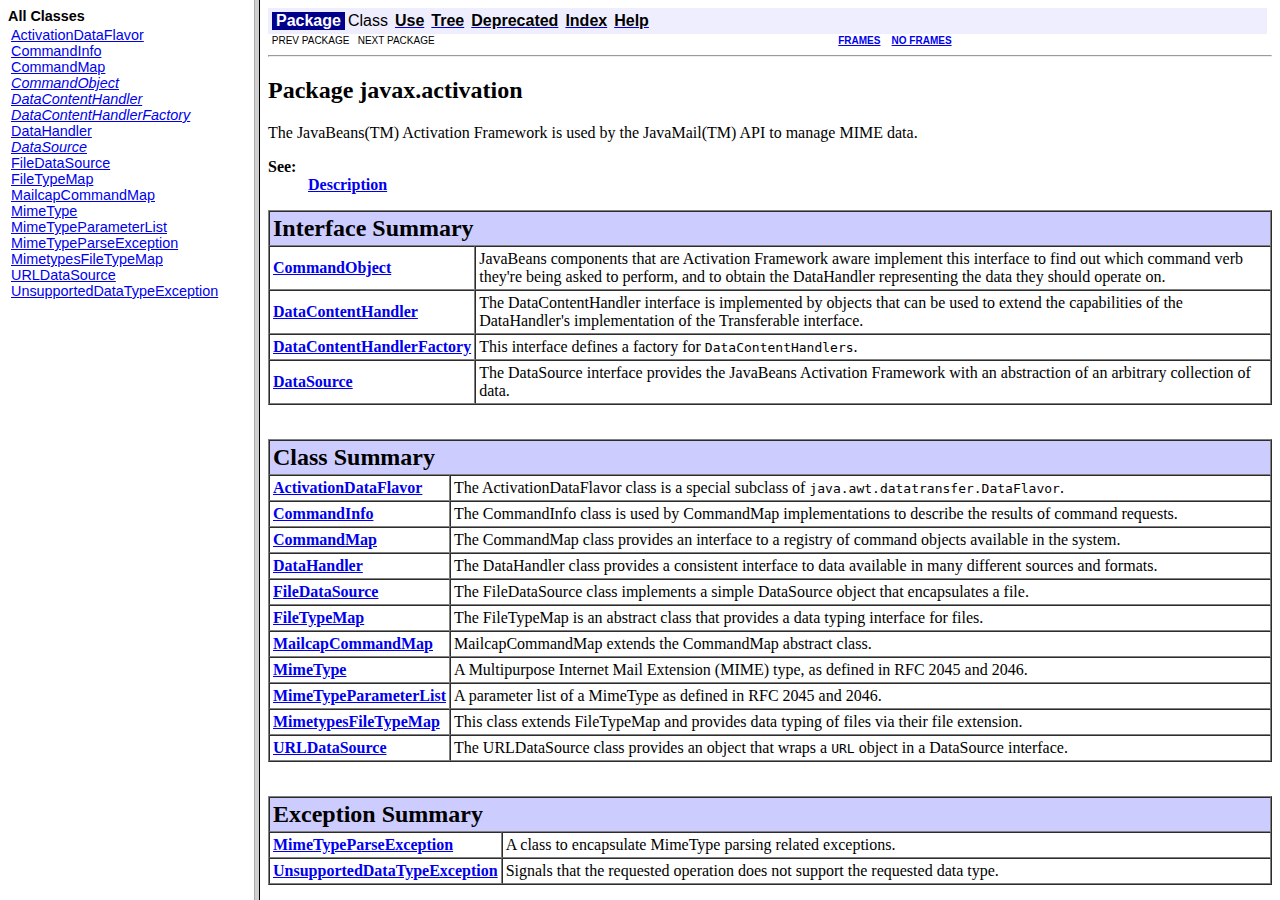
<file: jaf-1.1.1/docs/javadocs/index.html>
<!DOCTYPE HTML PUBLIC "-//W3C//DTD HTML 4.01 Frameset//EN" "http://www.w3.org/TR/html4/frameset.dtd">
<!--NewPage-->
<HTML>
<HEAD>
<!-- Generated by javadoc on Wed Oct 17 11:05:51 PDT 2007-->
<TITLE>
JavaBeans Activation Framework API documentation
</TITLE>
</HEAD>
<FRAMESET cols="20%,80%">
<FRAME src="allclasses-frame.html" name="packageFrame" title="All classes and interfaces (except non-static nested types)">
<FRAME src="javax/activation/package-summary.html" name="classFrame" title="Package, class and interface descriptions">
<NOFRAMES>
<H2>
Frame Alert</H2>

<P>
This document is designed to be viewed using the frames feature. If you see this message, you are using a non-frame-capable web client.
<BR>
Link to<A HREF="javax/activation/package-summary.html">Non-frame version.</A>
</NOFRAMES>
</FRAMESET>
</HTML>
</file>
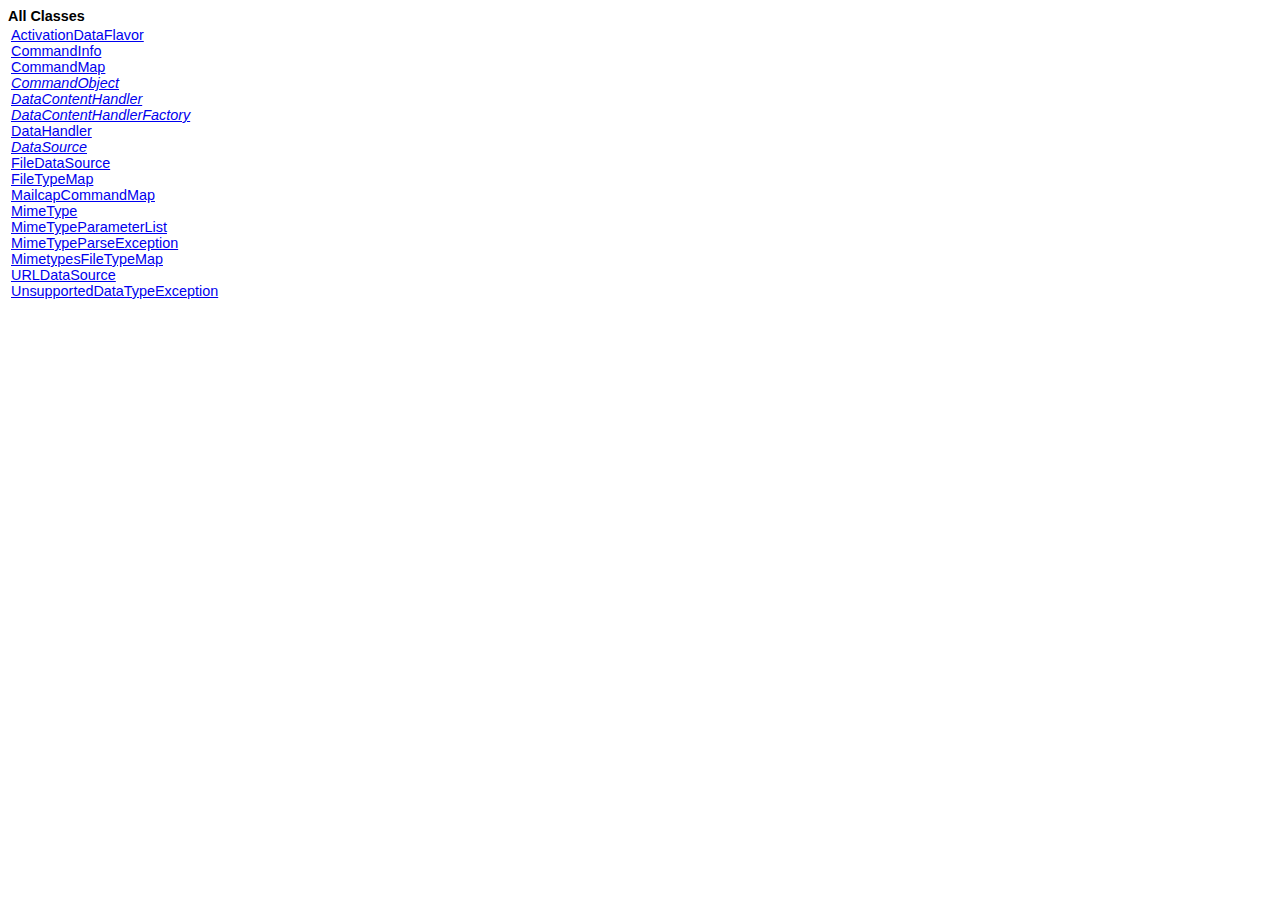
<file: jaf-1.1.1/docs/javadocs/allclasses-frame.html>
<!DOCTYPE HTML PUBLIC "-//W3C//DTD HTML 4.01 Transitional//EN" "http://www.w3.org/TR/html4/loose.dtd">
<!--NewPage-->
<HTML>
<HEAD>
<!-- Generated by javadoc (build 1.4.2) on Wed Oct 17 11:05:51 PDT 2007 -->
<TITLE>
All Classes (JavaBeans Activation Framework API documentation)
</TITLE>


<LINK REL ="stylesheet" TYPE="text/css" HREF="stylesheet.css" TITLE="Style">


</HEAD>

<BODY BGCOLOR="white">
<FONT size="+1" CLASS="FrameHeadingFont">
<B>All Classes</B></FONT>
<BR>

<TABLE BORDER="0" WIDTH="100%" SUMMARY="">
<TR>
<TD NOWRAP><FONT CLASS="FrameItemFont"><A HREF="javax/activation/ActivationDataFlavor.html" title="class in javax.activation" target="classFrame">ActivationDataFlavor</A>
<BR>
<A HREF="javax/activation/CommandInfo.html" title="class in javax.activation" target="classFrame">CommandInfo</A>
<BR>
<A HREF="javax/activation/CommandMap.html" title="class in javax.activation" target="classFrame">CommandMap</A>
<BR>
<A HREF="javax/activation/CommandObject.html" title="interface in javax.activation" target="classFrame"><I>CommandObject</I></A>
<BR>
<A HREF="javax/activation/DataContentHandler.html" title="interface in javax.activation" target="classFrame"><I>DataContentHandler</I></A>
<BR>
<A HREF="javax/activation/DataContentHandlerFactory.html" title="interface in javax.activation" target="classFrame"><I>DataContentHandlerFactory</I></A>
<BR>
<A HREF="javax/activation/DataHandler.html" title="class in javax.activation" target="classFrame">DataHandler</A>
<BR>
<A HREF="javax/activation/DataSource.html" title="interface in javax.activation" target="classFrame"><I>DataSource</I></A>
<BR>
<A HREF="javax/activation/FileDataSource.html" title="class in javax.activation" target="classFrame">FileDataSource</A>
<BR>
<A HREF="javax/activation/FileTypeMap.html" title="class in javax.activation" target="classFrame">FileTypeMap</A>
<BR>
<A HREF="javax/activation/MailcapCommandMap.html" title="class in javax.activation" target="classFrame">MailcapCommandMap</A>
<BR>
<A HREF="javax/activation/MimeType.html" title="class in javax.activation" target="classFrame">MimeType</A>
<BR>
<A HREF="javax/activation/MimeTypeParameterList.html" title="class in javax.activation" target="classFrame">MimeTypeParameterList</A>
<BR>
<A HREF="javax/activation/MimeTypeParseException.html" title="class in javax.activation" target="classFrame">MimeTypeParseException</A>
<BR>
<A HREF="javax/activation/MimetypesFileTypeMap.html" title="class in javax.activation" target="classFrame">MimetypesFileTypeMap</A>
<BR>
<A HREF="javax/activation/URLDataSource.html" title="class in javax.activation" target="classFrame">URLDataSource</A>
<BR>
<A HREF="javax/activation/UnsupportedDataTypeException.html" title="class in javax.activation" target="classFrame">UnsupportedDataTypeException</A>
<BR>
</FONT></TD>
</TR>
</TABLE>

</BODY>
</HTML>
</file>
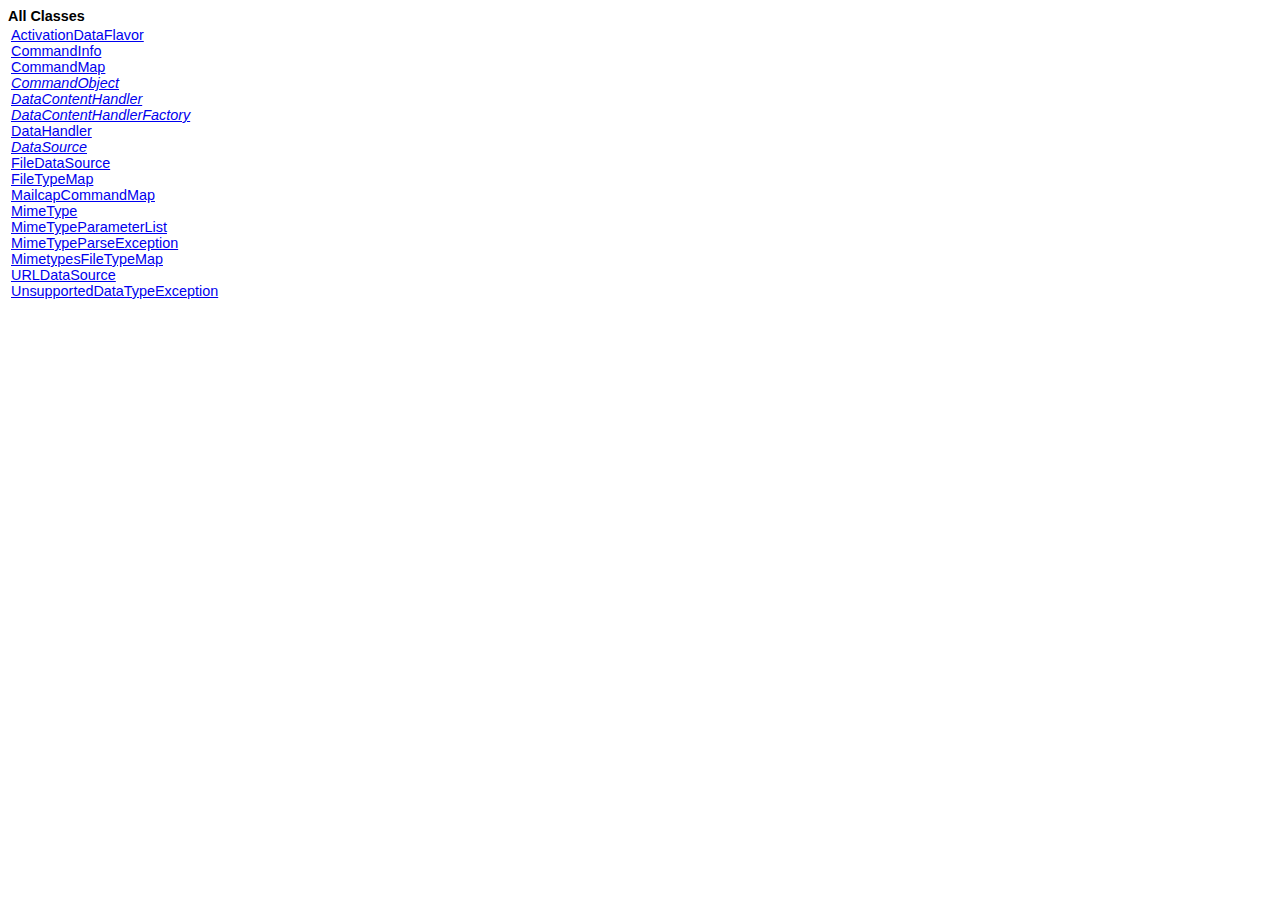
<file: jaf-1.1.1/docs/javadocs/allclasses-noframe.html>
<!DOCTYPE HTML PUBLIC "-//W3C//DTD HTML 4.01 Transitional//EN" "http://www.w3.org/TR/html4/loose.dtd">
<!--NewPage-->
<HTML>
<HEAD>
<!-- Generated by javadoc (build 1.4.2) on Wed Oct 17 11:05:51 PDT 2007 -->
<TITLE>
All Classes (JavaBeans Activation Framework API documentation)
</TITLE>


<LINK REL ="stylesheet" TYPE="text/css" HREF="stylesheet.css" TITLE="Style">


</HEAD>

<BODY BGCOLOR="white">
<FONT size="+1" CLASS="FrameHeadingFont">
<B>All Classes</B></FONT>
<BR>

<TABLE BORDER="0" WIDTH="100%" SUMMARY="">
<TR>
<TD NOWRAP><FONT CLASS="FrameItemFont"><A HREF="javax/activation/ActivationDataFlavor.html" title="class in javax.activation">ActivationDataFlavor</A>
<BR>
<A HREF="javax/activation/CommandInfo.html" title="class in javax.activation">CommandInfo</A>
<BR>
<A HREF="javax/activation/CommandMap.html" title="class in javax.activation">CommandMap</A>
<BR>
<A HREF="javax/activation/CommandObject.html" title="interface in javax.activation"><I>CommandObject</I></A>
<BR>
<A HREF="javax/activation/DataContentHandler.html" title="interface in javax.activation"><I>DataContentHandler</I></A>
<BR>
<A HREF="javax/activation/DataContentHandlerFactory.html" title="interface in javax.activation"><I>DataContentHandlerFactory</I></A>
<BR>
<A HREF="javax/activation/DataHandler.html" title="class in javax.activation">DataHandler</A>
<BR>
<A HREF="javax/activation/DataSource.html" title="interface in javax.activation"><I>DataSource</I></A>
<BR>
<A HREF="javax/activation/FileDataSource.html" title="class in javax.activation">FileDataSource</A>
<BR>
<A HREF="javax/activation/FileTypeMap.html" title="class in javax.activation">FileTypeMap</A>
<BR>
<A HREF="javax/activation/MailcapCommandMap.html" title="class in javax.activation">MailcapCommandMap</A>
<BR>
<A HREF="javax/activation/MimeType.html" title="class in javax.activation">MimeType</A>
<BR>
<A HREF="javax/activation/MimeTypeParameterList.html" title="class in javax.activation">MimeTypeParameterList</A>
<BR>
<A HREF="javax/activation/MimeTypeParseException.html" title="class in javax.activation">MimeTypeParseException</A>
<BR>
<A HREF="javax/activation/MimetypesFileTypeMap.html" title="class in javax.activation">MimetypesFileTypeMap</A>
<BR>
<A HREF="javax/activation/URLDataSource.html" title="class in javax.activation">URLDataSource</A>
<BR>
<A HREF="javax/activation/UnsupportedDataTypeException.html" title="class in javax.activation">UnsupportedDataTypeException</A>
<BR>
</FONT></TD>
</TR>
</TABLE>

</BODY>
</HTML>
</file>
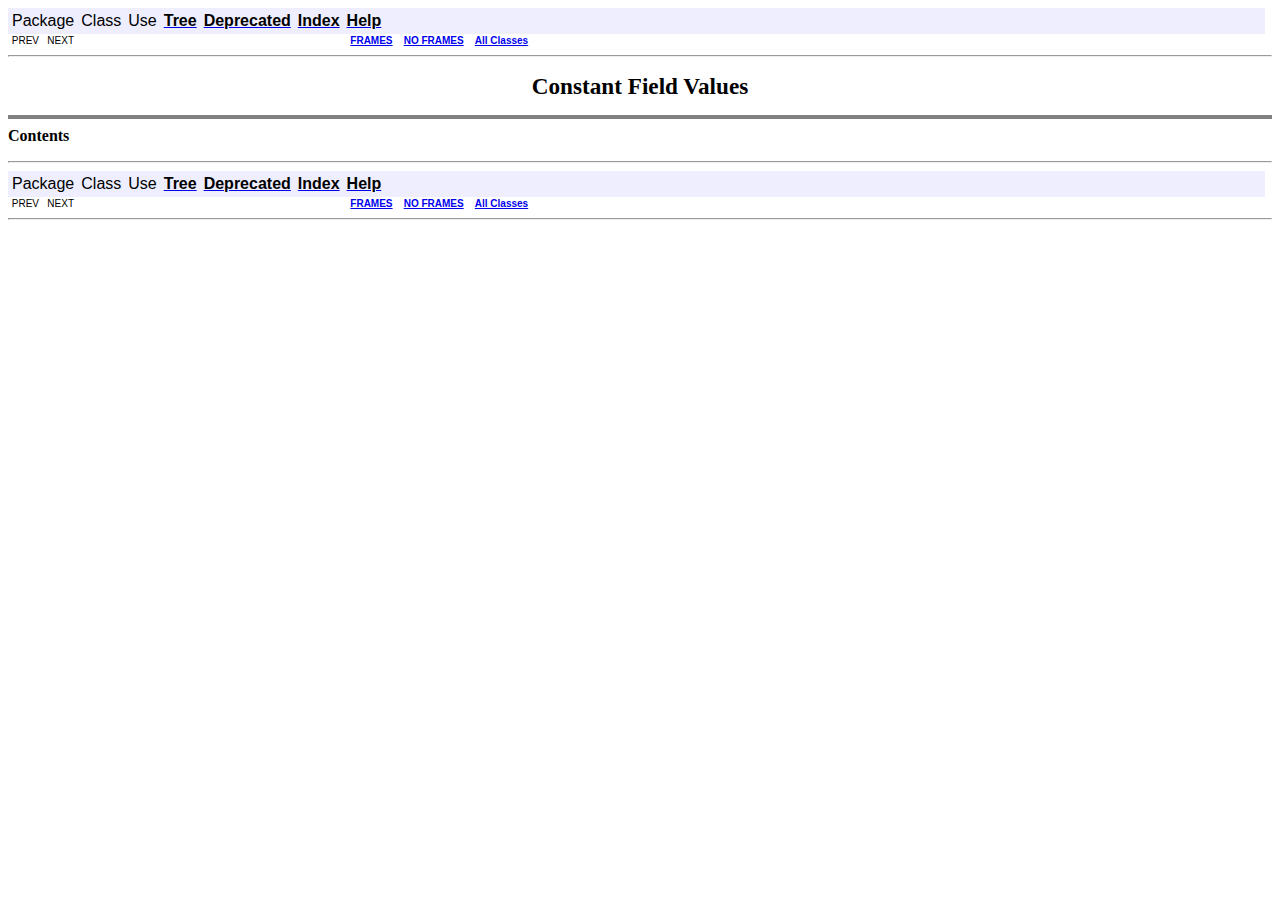
<file: jaf-1.1.1/docs/javadocs/constant-values.html>
<!DOCTYPE HTML PUBLIC "-//W3C//DTD HTML 4.01 Transitional//EN" "http://www.w3.org/TR/html4/loose.dtd">
<!--NewPage-->
<HTML>
<HEAD>
<!-- Generated by javadoc (build 1.4.2) on Wed Oct 17 11:05:50 PDT 2007 -->
<TITLE>
Constant Field Values (JavaBeans Activation Framework API documentation)
</TITLE>


<LINK REL ="stylesheet" TYPE="text/css" HREF="stylesheet.css" TITLE="Style">

<SCRIPT type="text/javascript">
function windowTitle()
{
    parent.document.title="Constant Field Values (JavaBeans Activation Framework API documentation)";
}
</SCRIPT>

</HEAD>

<BODY BGCOLOR="white" onload="windowTitle();">


<!-- ========= START OF TOP NAVBAR ======= -->
<A NAME="navbar_top"><!-- --></A>
<A HREF="#skip-navbar_top" title="Skip navigation links"></A>
<TABLE BORDER="0" WIDTH="100%" CELLPADDING="1" CELLSPACING="0" SUMMARY="">
<TR>
<TD COLSPAN=3 BGCOLOR="#EEEEFF" CLASS="NavBarCell1">
<A NAME="navbar_top_firstrow"><!-- --></A>
<TABLE BORDER="0" CELLPADDING="0" CELLSPACING="3" SUMMARY="">
  <TR ALIGN="center" VALIGN="top">
  <TD BGCOLOR="#EEEEFF" CLASS="NavBarCell1">    <FONT CLASS="NavBarFont1">Package</FONT>&nbsp;</TD>
  <TD BGCOLOR="#EEEEFF" CLASS="NavBarCell1">    <FONT CLASS="NavBarFont1">Class</FONT>&nbsp;</TD>
  <TD BGCOLOR="#EEEEFF" CLASS="NavBarCell1">    <FONT CLASS="NavBarFont1">Use</FONT>&nbsp;</TD>
  <TD BGCOLOR="#EEEEFF" CLASS="NavBarCell1">    <A HREF="javax/activation/package-tree.html"><FONT CLASS="NavBarFont1"><B>Tree</B></FONT></A>&nbsp;</TD>
  <TD BGCOLOR="#EEEEFF" CLASS="NavBarCell1">    <A HREF="deprecated-list.html"><FONT CLASS="NavBarFont1"><B>Deprecated</B></FONT></A>&nbsp;</TD>
  <TD BGCOLOR="#EEEEFF" CLASS="NavBarCell1">    <A HREF="index-files/index-1.html"><FONT CLASS="NavBarFont1"><B>Index</B></FONT></A>&nbsp;</TD>
  <TD BGCOLOR="#EEEEFF" CLASS="NavBarCell1">    <A HREF="help-doc.html"><FONT CLASS="NavBarFont1"><B>Help</B></FONT></A>&nbsp;</TD>
  </TR>
</TABLE>
</TD>
<TD ALIGN="right" VALIGN="top" ROWSPAN=3><EM>
</EM>
</TD>
</TR>

<TR>
<TD BGCOLOR="white" CLASS="NavBarCell2"><FONT SIZE="-2">
&nbsp;PREV&nbsp;
&nbsp;NEXT</FONT></TD>
<TD BGCOLOR="white" CLASS="NavBarCell2"><FONT SIZE="-2">
  <A HREF="index.html" target="_top"><B>FRAMES</B></A>  &nbsp;
&nbsp;<A HREF="constant-values.html" target="_top"><B>NO FRAMES</B></A>  &nbsp;
&nbsp;<SCRIPT type="text/javascript">
  <!--
  if(window==top) {
    document.writeln('<A HREF="allclasses-noframe.html"><B>All Classes</B></A>');
  }
  //-->
</SCRIPT>
<NOSCRIPT>
  <A HREF="allclasses-noframe.html"><B>All Classes</B></A>
</NOSCRIPT>

</FONT></TD>
</TR>
</TABLE>
<A NAME="skip-navbar_top"></A>
<!-- ========= END OF TOP NAVBAR ========= -->

<HR>
<CENTER>
<H1>
Constant Field Values</H1>
</CENTER>
<HR SIZE="4" NOSHADE>
<B>Contents</B><UL>
</UL>

<HR>


<!-- ======= START OF BOTTOM NAVBAR ====== -->
<A NAME="navbar_bottom"><!-- --></A>
<A HREF="#skip-navbar_bottom" title="Skip navigation links"></A>
<TABLE BORDER="0" WIDTH="100%" CELLPADDING="1" CELLSPACING="0" SUMMARY="">
<TR>
<TD COLSPAN=3 BGCOLOR="#EEEEFF" CLASS="NavBarCell1">
<A NAME="navbar_bottom_firstrow"><!-- --></A>
<TABLE BORDER="0" CELLPADDING="0" CELLSPACING="3" SUMMARY="">
  <TR ALIGN="center" VALIGN="top">
  <TD BGCOLOR="#EEEEFF" CLASS="NavBarCell1">    <FONT CLASS="NavBarFont1">Package</FONT>&nbsp;</TD>
  <TD BGCOLOR="#EEEEFF" CLASS="NavBarCell1">    <FONT CLASS="NavBarFont1">Class</FONT>&nbsp;</TD>
  <TD BGCOLOR="#EEEEFF" CLASS="NavBarCell1">    <FONT CLASS="NavBarFont1">Use</FONT>&nbsp;</TD>
  <TD BGCOLOR="#EEEEFF" CLASS="NavBarCell1">    <A HREF="javax/activation/package-tree.html"><FONT CLASS="NavBarFont1"><B>Tree</B></FONT></A>&nbsp;</TD>
  <TD BGCOLOR="#EEEEFF" CLASS="NavBarCell1">    <A HREF="deprecated-list.html"><FONT CLASS="NavBarFont1"><B>Deprecated</B></FONT></A>&nbsp;</TD>
  <TD BGCOLOR="#EEEEFF" CLASS="NavBarCell1">    <A HREF="index-files/index-1.html"><FONT CLASS="NavBarFont1"><B>Index</B></FONT></A>&nbsp;</TD>
  <TD BGCOLOR="#EEEEFF" CLASS="NavBarCell1">    <A HREF="help-doc.html"><FONT CLASS="NavBarFont1"><B>Help</B></FONT></A>&nbsp;</TD>
  </TR>
</TABLE>
</TD>
<TD ALIGN="right" VALIGN="top" ROWSPAN=3><EM>
</EM>
</TD>
</TR>

<TR>
<TD BGCOLOR="white" CLASS="NavBarCell2"><FONT SIZE="-2">
&nbsp;PREV&nbsp;
&nbsp;NEXT</FONT></TD>
<TD BGCOLOR="white" CLASS="NavBarCell2"><FONT SIZE="-2">
  <A HREF="index.html" target="_top"><B>FRAMES</B></A>  &nbsp;
&nbsp;<A HREF="constant-values.html" target="_top"><B>NO FRAMES</B></A>  &nbsp;
&nbsp;<SCRIPT type="text/javascript">
  <!--
  if(window==top) {
    document.writeln('<A HREF="allclasses-noframe.html"><B>All Classes</B></A>');
  }
  //-->
</SCRIPT>
<NOSCRIPT>
  <A HREF="allclasses-noframe.html"><B>All Classes</B></A>
</NOSCRIPT>

</FONT></TD>
</TR>
</TABLE>
<A NAME="skip-navbar_bottom"></A>
<!-- ======== END OF BOTTOM NAVBAR ======= -->

<HR>

</BODY>
</HTML>
</file>
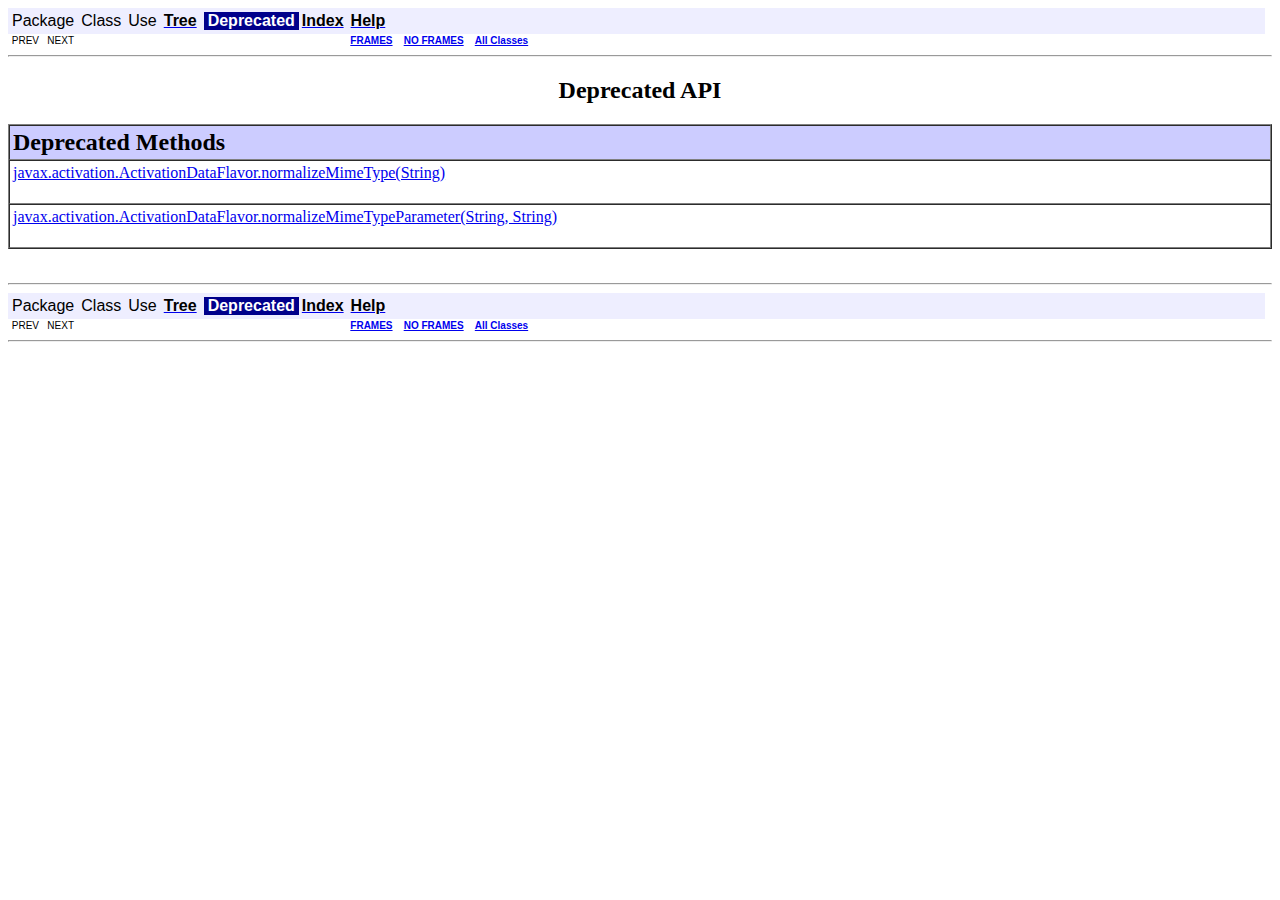
<file: jaf-1.1.1/docs/javadocs/deprecated-list.html>
<!DOCTYPE HTML PUBLIC "-//W3C//DTD HTML 4.01 Transitional//EN" "http://www.w3.org/TR/html4/loose.dtd">
<!--NewPage-->
<HTML>
<HEAD>
<!-- Generated by javadoc (build 1.4.2) on Wed Oct 17 11:05:51 PDT 2007 -->
<TITLE>
Deprecated List (JavaBeans Activation Framework API documentation)
</TITLE>


<LINK REL ="stylesheet" TYPE="text/css" HREF="stylesheet.css" TITLE="Style">

<SCRIPT type="text/javascript">
function windowTitle()
{
    parent.document.title="Deprecated List (JavaBeans Activation Framework API documentation)";
}
</SCRIPT>

</HEAD>

<BODY BGCOLOR="white" onload="windowTitle();">


<!-- ========= START OF TOP NAVBAR ======= -->
<A NAME="navbar_top"><!-- --></A>
<A HREF="#skip-navbar_top" title="Skip navigation links"></A>
<TABLE BORDER="0" WIDTH="100%" CELLPADDING="1" CELLSPACING="0" SUMMARY="">
<TR>
<TD COLSPAN=3 BGCOLOR="#EEEEFF" CLASS="NavBarCell1">
<A NAME="navbar_top_firstrow"><!-- --></A>
<TABLE BORDER="0" CELLPADDING="0" CELLSPACING="3" SUMMARY="">
  <TR ALIGN="center" VALIGN="top">
  <TD BGCOLOR="#EEEEFF" CLASS="NavBarCell1">    <FONT CLASS="NavBarFont1">Package</FONT>&nbsp;</TD>
  <TD BGCOLOR="#EEEEFF" CLASS="NavBarCell1">    <FONT CLASS="NavBarFont1">Class</FONT>&nbsp;</TD>
  <TD BGCOLOR="#EEEEFF" CLASS="NavBarCell1">    <FONT CLASS="NavBarFont1">Use</FONT>&nbsp;</TD>
  <TD BGCOLOR="#EEEEFF" CLASS="NavBarCell1">    <A HREF="javax/activation/package-tree.html"><FONT CLASS="NavBarFont1"><B>Tree</B></FONT></A>&nbsp;</TD>
  <TD BGCOLOR="#FFFFFF" CLASS="NavBarCell1Rev"> &nbsp;<FONT CLASS="NavBarFont1Rev"><B>Deprecated</B></FONT>&nbsp;</TD>
  <TD BGCOLOR="#EEEEFF" CLASS="NavBarCell1">    <A HREF="index-files/index-1.html"><FONT CLASS="NavBarFont1"><B>Index</B></FONT></A>&nbsp;</TD>
  <TD BGCOLOR="#EEEEFF" CLASS="NavBarCell1">    <A HREF="help-doc.html"><FONT CLASS="NavBarFont1"><B>Help</B></FONT></A>&nbsp;</TD>
  </TR>
</TABLE>
</TD>
<TD ALIGN="right" VALIGN="top" ROWSPAN=3><EM>
</EM>
</TD>
</TR>

<TR>
<TD BGCOLOR="white" CLASS="NavBarCell2"><FONT SIZE="-2">
&nbsp;PREV&nbsp;
&nbsp;NEXT</FONT></TD>
<TD BGCOLOR="white" CLASS="NavBarCell2"><FONT SIZE="-2">
  <A HREF="index.html" target="_top"><B>FRAMES</B></A>  &nbsp;
&nbsp;<A HREF="deprecated-list.html" target="_top"><B>NO FRAMES</B></A>  &nbsp;
&nbsp;<SCRIPT type="text/javascript">
  <!--
  if(window==top) {
    document.writeln('<A HREF="allclasses-noframe.html"><B>All Classes</B></A>');
  }
  //-->
</SCRIPT>
<NOSCRIPT>
  <A HREF="allclasses-noframe.html"><B>All Classes</B></A>
</NOSCRIPT>

</FONT></TD>
</TR>
</TABLE>
<A NAME="skip-navbar_top"></A>
<!-- ========= END OF TOP NAVBAR ========= -->

<HR>
<CENTER>
<H2>
<B>Deprecated API</B></H2>
</CENTER>

<TABLE BORDER="1" WIDTH="100%" CELLPADDING="3" CELLSPACING="0" SUMMARY="">
<TR BGCOLOR="#CCCCFF" CLASS="TableHeadingColor">
<TD COLSPAN=2><FONT SIZE="+2">
<B>Deprecated Methods</B></FONT></TD>
</TR>
<TR BGCOLOR="white" CLASS="TableRowColor">
<TD><A HREF="javax/activation/ActivationDataFlavor.html#normalizeMimeType(java.lang.String)">javax.activation.ActivationDataFlavor.normalizeMimeType(String)</A>
<BR>
&nbsp;&nbsp;&nbsp;&nbsp;&nbsp;&nbsp;&nbsp;&nbsp;&nbsp;&nbsp;<I></I>&nbsp;&nbsp;</TD>
</TR>
<TR BGCOLOR="white" CLASS="TableRowColor">
<TD><A HREF="javax/activation/ActivationDataFlavor.html#normalizeMimeTypeParameter(java.lang.String, java.lang.String)">javax.activation.ActivationDataFlavor.normalizeMimeTypeParameter(String, String)</A>
<BR>
&nbsp;&nbsp;&nbsp;&nbsp;&nbsp;&nbsp;&nbsp;&nbsp;&nbsp;&nbsp;<I></I>&nbsp;&nbsp;</TD>
</TR>
</TABLE>
&nbsp;
<P>
<HR>


<!-- ======= START OF BOTTOM NAVBAR ====== -->
<A NAME="navbar_bottom"><!-- --></A>
<A HREF="#skip-navbar_bottom" title="Skip navigation links"></A>
<TABLE BORDER="0" WIDTH="100%" CELLPADDING="1" CELLSPACING="0" SUMMARY="">
<TR>
<TD COLSPAN=3 BGCOLOR="#EEEEFF" CLASS="NavBarCell1">
<A NAME="navbar_bottom_firstrow"><!-- --></A>
<TABLE BORDER="0" CELLPADDING="0" CELLSPACING="3" SUMMARY="">
  <TR ALIGN="center" VALIGN="top">
  <TD BGCOLOR="#EEEEFF" CLASS="NavBarCell1">    <FONT CLASS="NavBarFont1">Package</FONT>&nbsp;</TD>
  <TD BGCOLOR="#EEEEFF" CLASS="NavBarCell1">    <FONT CLASS="NavBarFont1">Class</FONT>&nbsp;</TD>
  <TD BGCOLOR="#EEEEFF" CLASS="NavBarCell1">    <FONT CLASS="NavBarFont1">Use</FONT>&nbsp;</TD>
  <TD BGCOLOR="#EEEEFF" CLASS="NavBarCell1">    <A HREF="javax/activation/package-tree.html"><FONT CLASS="NavBarFont1"><B>Tree</B></FONT></A>&nbsp;</TD>
  <TD BGCOLOR="#FFFFFF" CLASS="NavBarCell1Rev"> &nbsp;<FONT CLASS="NavBarFont1Rev"><B>Deprecated</B></FONT>&nbsp;</TD>
  <TD BGCOLOR="#EEEEFF" CLASS="NavBarCell1">    <A HREF="index-files/index-1.html"><FONT CLASS="NavBarFont1"><B>Index</B></FONT></A>&nbsp;</TD>
  <TD BGCOLOR="#EEEEFF" CLASS="NavBarCell1">    <A HREF="help-doc.html"><FONT CLASS="NavBarFont1"><B>Help</B></FONT></A>&nbsp;</TD>
  </TR>
</TABLE>
</TD>
<TD ALIGN="right" VALIGN="top" ROWSPAN=3><EM>
</EM>
</TD>
</TR>

<TR>
<TD BGCOLOR="white" CLASS="NavBarCell2"><FONT SIZE="-2">
&nbsp;PREV&nbsp;
&nbsp;NEXT</FONT></TD>
<TD BGCOLOR="white" CLASS="NavBarCell2"><FONT SIZE="-2">
  <A HREF="index.html" target="_top"><B>FRAMES</B></A>  &nbsp;
&nbsp;<A HREF="deprecated-list.html" target="_top"><B>NO FRAMES</B></A>  &nbsp;
&nbsp;<SCRIPT type="text/javascript">
  <!--
  if(window==top) {
    document.writeln('<A HREF="allclasses-noframe.html"><B>All Classes</B></A>');
  }
  //-->
</SCRIPT>
<NOSCRIPT>
  <A HREF="allclasses-noframe.html"><B>All Classes</B></A>
</NOSCRIPT>

</FONT></TD>
</TR>
</TABLE>
<A NAME="skip-navbar_bottom"></A>
<!-- ======== END OF BOTTOM NAVBAR ======= -->

<HR>

</BODY>
</HTML>
</file>
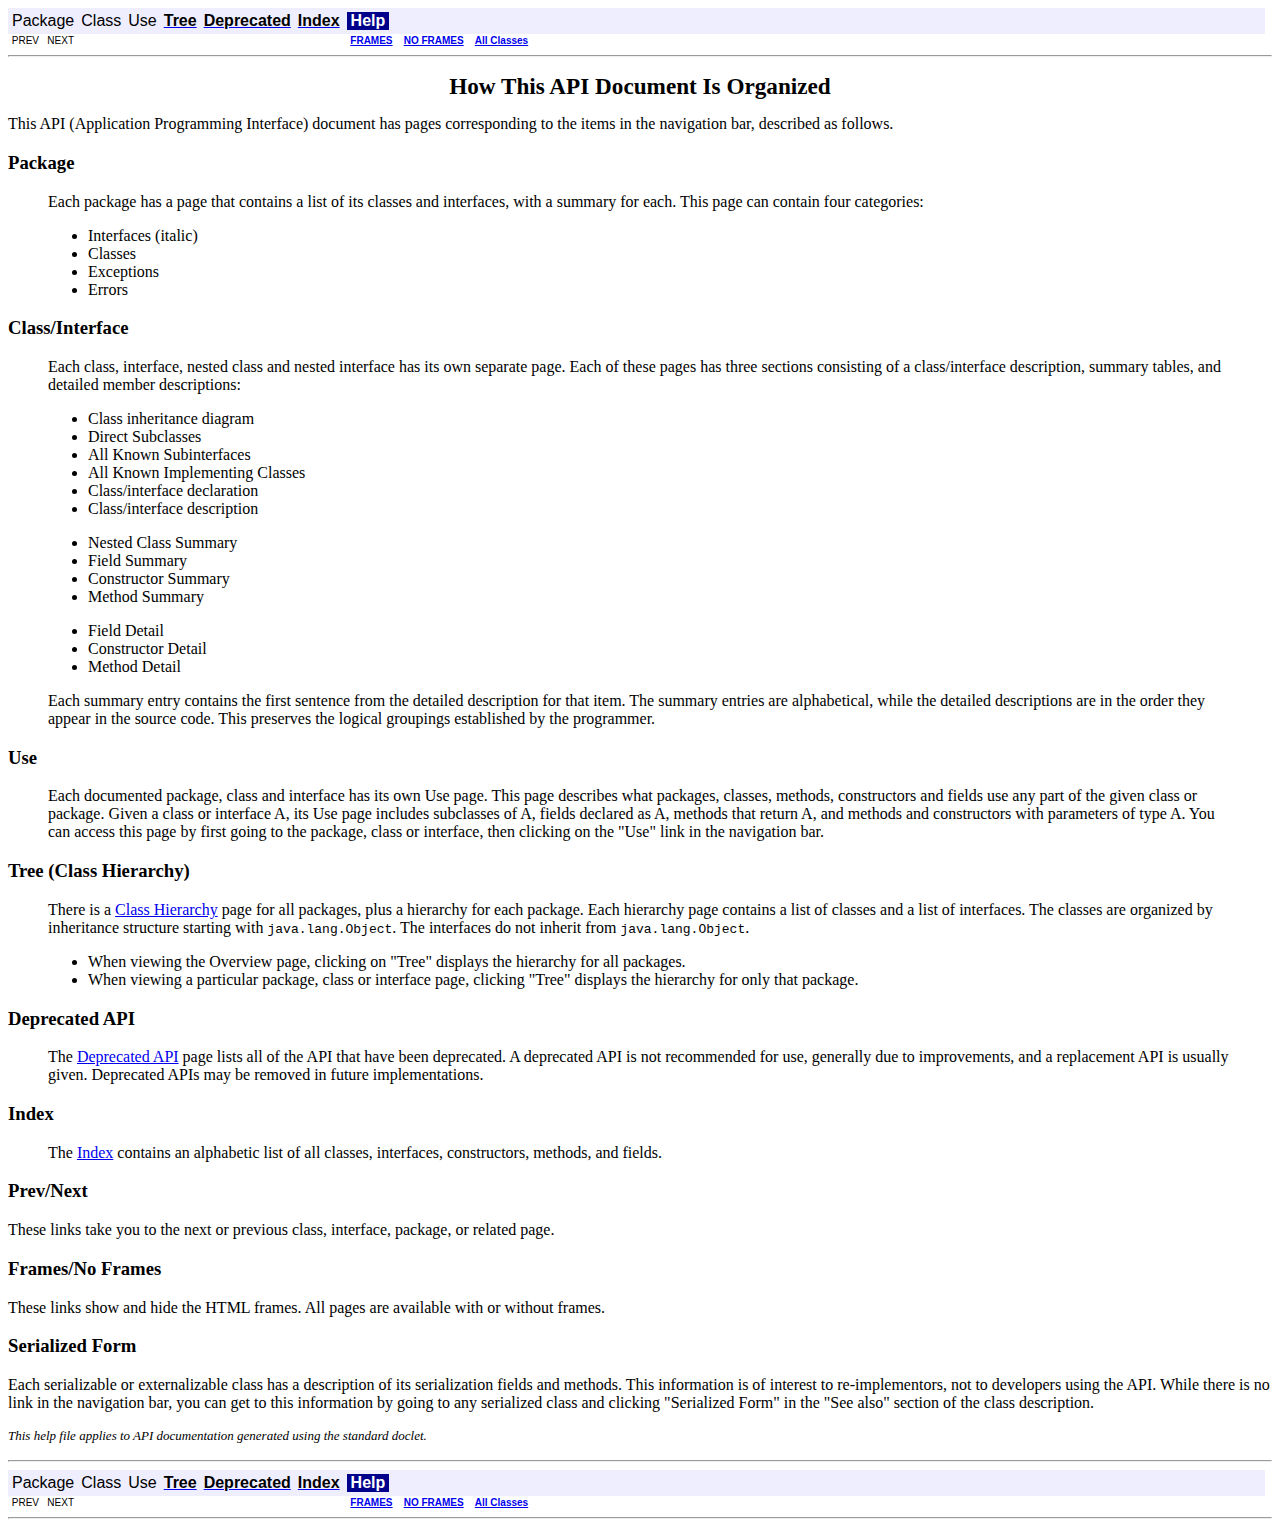
<file: jaf-1.1.1/docs/javadocs/help-doc.html>
<!DOCTYPE HTML PUBLIC "-//W3C//DTD HTML 4.01 Transitional//EN" "http://www.w3.org/TR/html4/loose.dtd">
<!--NewPage-->
<HTML>
<HEAD>
<!-- Generated by javadoc (build 1.4.2) on Wed Oct 17 11:05:52 PDT 2007 -->
<TITLE>
API Help (JavaBeans Activation Framework API documentation)
</TITLE>


<LINK REL ="stylesheet" TYPE="text/css" HREF="stylesheet.css" TITLE="Style">

<SCRIPT type="text/javascript">
function windowTitle()
{
    parent.document.title="API Help (JavaBeans Activation Framework API documentation)";
}
</SCRIPT>

</HEAD>

<BODY BGCOLOR="white" onload="windowTitle();">


<!-- ========= START OF TOP NAVBAR ======= -->
<A NAME="navbar_top"><!-- --></A>
<A HREF="#skip-navbar_top" title="Skip navigation links"></A>
<TABLE BORDER="0" WIDTH="100%" CELLPADDING="1" CELLSPACING="0" SUMMARY="">
<TR>
<TD COLSPAN=3 BGCOLOR="#EEEEFF" CLASS="NavBarCell1">
<A NAME="navbar_top_firstrow"><!-- --></A>
<TABLE BORDER="0" CELLPADDING="0" CELLSPACING="3" SUMMARY="">
  <TR ALIGN="center" VALIGN="top">
  <TD BGCOLOR="#EEEEFF" CLASS="NavBarCell1">    <FONT CLASS="NavBarFont1">Package</FONT>&nbsp;</TD>
  <TD BGCOLOR="#EEEEFF" CLASS="NavBarCell1">    <FONT CLASS="NavBarFont1">Class</FONT>&nbsp;</TD>
  <TD BGCOLOR="#EEEEFF" CLASS="NavBarCell1">    <FONT CLASS="NavBarFont1">Use</FONT>&nbsp;</TD>
  <TD BGCOLOR="#EEEEFF" CLASS="NavBarCell1">    <A HREF="javax/activation/package-tree.html"><FONT CLASS="NavBarFont1"><B>Tree</B></FONT></A>&nbsp;</TD>
  <TD BGCOLOR="#EEEEFF" CLASS="NavBarCell1">    <A HREF="deprecated-list.html"><FONT CLASS="NavBarFont1"><B>Deprecated</B></FONT></A>&nbsp;</TD>
  <TD BGCOLOR="#EEEEFF" CLASS="NavBarCell1">    <A HREF="index-files/index-1.html"><FONT CLASS="NavBarFont1"><B>Index</B></FONT></A>&nbsp;</TD>
  <TD BGCOLOR="#FFFFFF" CLASS="NavBarCell1Rev"> &nbsp;<FONT CLASS="NavBarFont1Rev"><B>Help</B></FONT>&nbsp;</TD>
  </TR>
</TABLE>
</TD>
<TD ALIGN="right" VALIGN="top" ROWSPAN=3><EM>
</EM>
</TD>
</TR>

<TR>
<TD BGCOLOR="white" CLASS="NavBarCell2"><FONT SIZE="-2">
&nbsp;PREV&nbsp;
&nbsp;NEXT</FONT></TD>
<TD BGCOLOR="white" CLASS="NavBarCell2"><FONT SIZE="-2">
  <A HREF="index.html" target="_top"><B>FRAMES</B></A>  &nbsp;
&nbsp;<A HREF="help-doc.html" target="_top"><B>NO FRAMES</B></A>  &nbsp;
&nbsp;<SCRIPT type="text/javascript">
  <!--
  if(window==top) {
    document.writeln('<A HREF="allclasses-noframe.html"><B>All Classes</B></A>');
  }
  //-->
</SCRIPT>
<NOSCRIPT>
  <A HREF="allclasses-noframe.html"><B>All Classes</B></A>
</NOSCRIPT>

</FONT></TD>
</TR>
</TABLE>
<A NAME="skip-navbar_top"></A>
<!-- ========= END OF TOP NAVBAR ========= -->

<HR>
<CENTER>
<H1>
How This API Document Is Organized</H1>
</CENTER>
This API (Application Programming Interface) document has pages corresponding to the items in the navigation bar, described as follows.<H3>
Package</H3>
<BLOCKQUOTE>

<P>
Each package has a page that contains a list of its classes and interfaces, with a summary for each. This page can contain four categories:<UL>
<LI>Interfaces (italic)<LI>Classes<LI>Exceptions<LI>Errors</UL>
</BLOCKQUOTE>
<H3>
Class/Interface</H3>
<BLOCKQUOTE>

<P>
Each class, interface, nested class and nested interface has its own separate page. Each of these pages has three sections consisting of a class/interface description, summary tables, and detailed member descriptions:<UL>
<LI>Class inheritance diagram<LI>Direct Subclasses<LI>All Known Subinterfaces<LI>All Known Implementing Classes<LI>Class/interface declaration<LI>Class/interface description
<P>
<LI>Nested Class Summary<LI>Field Summary<LI>Constructor Summary<LI>Method Summary
<P>
<LI>Field Detail<LI>Constructor Detail<LI>Method Detail</UL>
Each summary entry contains the first sentence from the detailed description for that item. The summary entries are alphabetical, while the detailed descriptions are in the order they appear in the source code. This preserves the logical groupings established by the programmer.</BLOCKQUOTE>
<H3>
Use</H3>
<BLOCKQUOTE>
Each documented package, class and interface has its own Use page.  This page describes what packages, classes, methods, constructors and fields use any part of the given class or package. Given a class or interface A, its Use page includes subclasses of A, fields declared as A, methods that return A, and methods and constructors with parameters of type A.  You can access this page by first going to the package, class or interface, then clicking on the "Use" link in the navigation bar.</BLOCKQUOTE>
<H3>
Tree (Class Hierarchy)</H3>
<BLOCKQUOTE>
There is a <A HREF="overview-tree.html">Class Hierarchy</A> page for all packages, plus a hierarchy for each package. Each hierarchy page contains a list of classes and a list of interfaces. The classes are organized by inheritance structure starting with <code>java.lang.Object</code>. The interfaces do not inherit from <code>java.lang.Object</code>.<UL>
<LI>When viewing the Overview page, clicking on "Tree" displays the hierarchy for all packages.<LI>When viewing a particular package, class or interface page, clicking "Tree" displays the hierarchy for only that package.</UL>
</BLOCKQUOTE>
<H3>
Deprecated API</H3>
<BLOCKQUOTE>
The <A HREF="deprecated-list.html">Deprecated API</A> page lists all of the API that have been deprecated. A deprecated API is not recommended for use, generally due to improvements, and a replacement API is usually given. Deprecated APIs may be removed in future implementations.</BLOCKQUOTE>
<H3>
Index</H3>
<BLOCKQUOTE>
The <A HREF="index-files/index-1.html">Index</A> contains an alphabetic list of all classes, interfaces, constructors, methods, and fields.</BLOCKQUOTE>
<H3>
Prev/Next</H3>
These links take you to the next or previous class, interface, package, or related page.<H3>
Frames/No Frames</H3>
These links show and hide the HTML frames.  All pages are available with or without frames.
<P>
<H3>
Serialized Form</H3>
Each serializable or externalizable class has a description of its serialization fields and methods. This information is of interest to re-implementors, not to developers using the API. While there is no link in the navigation bar, you can get to this information by going to any serialized class and clicking "Serialized Form" in the "See also" section of the class description.
<P>
<FONT SIZE="-1">
<EM>
This help file applies to API documentation generated using the standard doclet.</EM>
</FONT>
<BR>
<HR>


<!-- ======= START OF BOTTOM NAVBAR ====== -->
<A NAME="navbar_bottom"><!-- --></A>
<A HREF="#skip-navbar_bottom" title="Skip navigation links"></A>
<TABLE BORDER="0" WIDTH="100%" CELLPADDING="1" CELLSPACING="0" SUMMARY="">
<TR>
<TD COLSPAN=3 BGCOLOR="#EEEEFF" CLASS="NavBarCell1">
<A NAME="navbar_bottom_firstrow"><!-- --></A>
<TABLE BORDER="0" CELLPADDING="0" CELLSPACING="3" SUMMARY="">
  <TR ALIGN="center" VALIGN="top">
  <TD BGCOLOR="#EEEEFF" CLASS="NavBarCell1">    <FONT CLASS="NavBarFont1">Package</FONT>&nbsp;</TD>
  <TD BGCOLOR="#EEEEFF" CLASS="NavBarCell1">    <FONT CLASS="NavBarFont1">Class</FONT>&nbsp;</TD>
  <TD BGCOLOR="#EEEEFF" CLASS="NavBarCell1">    <FONT CLASS="NavBarFont1">Use</FONT>&nbsp;</TD>
  <TD BGCOLOR="#EEEEFF" CLASS="NavBarCell1">    <A HREF="javax/activation/package-tree.html"><FONT CLASS="NavBarFont1"><B>Tree</B></FONT></A>&nbsp;</TD>
  <TD BGCOLOR="#EEEEFF" CLASS="NavBarCell1">    <A HREF="deprecated-list.html"><FONT CLASS="NavBarFont1"><B>Deprecated</B></FONT></A>&nbsp;</TD>
  <TD BGCOLOR="#EEEEFF" CLASS="NavBarCell1">    <A HREF="index-files/index-1.html"><FONT CLASS="NavBarFont1"><B>Index</B></FONT></A>&nbsp;</TD>
  <TD BGCOLOR="#FFFFFF" CLASS="NavBarCell1Rev"> &nbsp;<FONT CLASS="NavBarFont1Rev"><B>Help</B></FONT>&nbsp;</TD>
  </TR>
</TABLE>
</TD>
<TD ALIGN="right" VALIGN="top" ROWSPAN=3><EM>
</EM>
</TD>
</TR>

<TR>
<TD BGCOLOR="white" CLASS="NavBarCell2"><FONT SIZE="-2">
&nbsp;PREV&nbsp;
&nbsp;NEXT</FONT></TD>
<TD BGCOLOR="white" CLASS="NavBarCell2"><FONT SIZE="-2">
  <A HREF="index.html" target="_top"><B>FRAMES</B></A>  &nbsp;
&nbsp;<A HREF="help-doc.html" target="_top"><B>NO FRAMES</B></A>  &nbsp;
&nbsp;<SCRIPT type="text/javascript">
  <!--
  if(window==top) {
    document.writeln('<A HREF="allclasses-noframe.html"><B>All Classes</B></A>');
  }
  //-->
</SCRIPT>
<NOSCRIPT>
  <A HREF="allclasses-noframe.html"><B>All Classes</B></A>
</NOSCRIPT>

</FONT></TD>
</TR>
</TABLE>
<A NAME="skip-navbar_bottom"></A>
<!-- ======== END OF BOTTOM NAVBAR ======= -->

<HR>

</BODY>
</HTML>
</file>
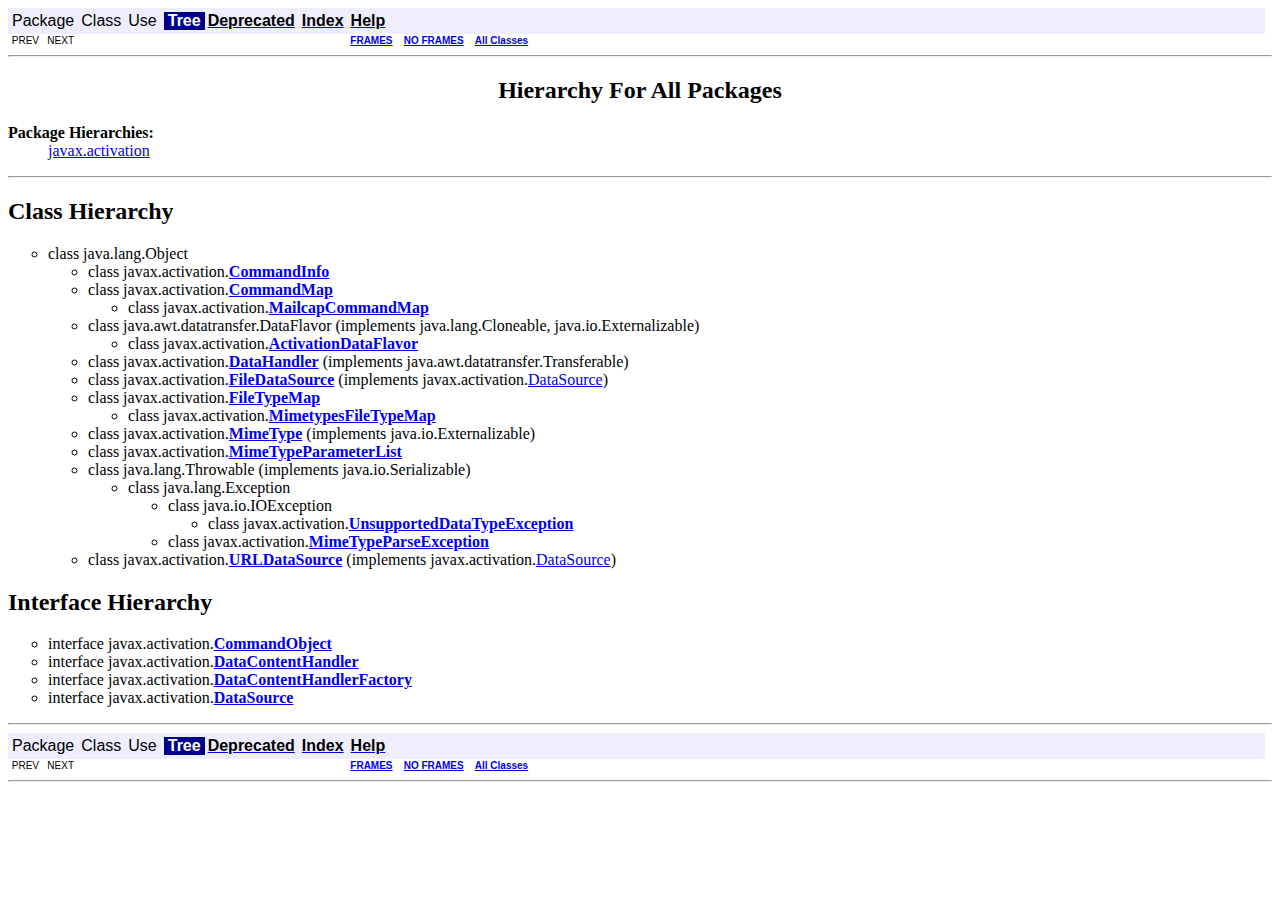
<file: jaf-1.1.1/docs/javadocs/overview-tree.html>
<!DOCTYPE HTML PUBLIC "-//W3C//DTD HTML 4.01 Transitional//EN" "http://www.w3.org/TR/html4/loose.dtd">
<!--NewPage-->
<HTML>
<HEAD>
<!-- Generated by javadoc (build 1.4.2) on Wed Oct 17 11:05:51 PDT 2007 -->
<TITLE>
Class Hierarchy (JavaBeans Activation Framework API documentation)
</TITLE>


<LINK REL ="stylesheet" TYPE="text/css" HREF="stylesheet.css" TITLE="Style">

<SCRIPT type="text/javascript">
function windowTitle()
{
    parent.document.title="Class Hierarchy (JavaBeans Activation Framework API documentation)";
}
</SCRIPT>

</HEAD>

<BODY BGCOLOR="white" onload="windowTitle();">


<!-- ========= START OF TOP NAVBAR ======= -->
<A NAME="navbar_top"><!-- --></A>
<A HREF="#skip-navbar_top" title="Skip navigation links"></A>
<TABLE BORDER="0" WIDTH="100%" CELLPADDING="1" CELLSPACING="0" SUMMARY="">
<TR>
<TD COLSPAN=3 BGCOLOR="#EEEEFF" CLASS="NavBarCell1">
<A NAME="navbar_top_firstrow"><!-- --></A>
<TABLE BORDER="0" CELLPADDING="0" CELLSPACING="3" SUMMARY="">
  <TR ALIGN="center" VALIGN="top">
  <TD BGCOLOR="#EEEEFF" CLASS="NavBarCell1">    <FONT CLASS="NavBarFont1">Package</FONT>&nbsp;</TD>
  <TD BGCOLOR="#EEEEFF" CLASS="NavBarCell1">    <FONT CLASS="NavBarFont1">Class</FONT>&nbsp;</TD>
  <TD BGCOLOR="#EEEEFF" CLASS="NavBarCell1">    <FONT CLASS="NavBarFont1">Use</FONT>&nbsp;</TD>
  <TD BGCOLOR="#FFFFFF" CLASS="NavBarCell1Rev"> &nbsp;<FONT CLASS="NavBarFont1Rev"><B>Tree</B></FONT>&nbsp;</TD>
  <TD BGCOLOR="#EEEEFF" CLASS="NavBarCell1">    <A HREF="deprecated-list.html"><FONT CLASS="NavBarFont1"><B>Deprecated</B></FONT></A>&nbsp;</TD>
  <TD BGCOLOR="#EEEEFF" CLASS="NavBarCell1">    <A HREF="index-files/index-1.html"><FONT CLASS="NavBarFont1"><B>Index</B></FONT></A>&nbsp;</TD>
  <TD BGCOLOR="#EEEEFF" CLASS="NavBarCell1">    <A HREF="help-doc.html"><FONT CLASS="NavBarFont1"><B>Help</B></FONT></A>&nbsp;</TD>
  </TR>
</TABLE>
</TD>
<TD ALIGN="right" VALIGN="top" ROWSPAN=3><EM>
</EM>
</TD>
</TR>

<TR>
<TD BGCOLOR="white" CLASS="NavBarCell2"><FONT SIZE="-2">
&nbsp;PREV&nbsp;
&nbsp;NEXT</FONT></TD>
<TD BGCOLOR="white" CLASS="NavBarCell2"><FONT SIZE="-2">
  <A HREF="index.html" target="_top"><B>FRAMES</B></A>  &nbsp;
&nbsp;<A HREF="overview-tree.html" target="_top"><B>NO FRAMES</B></A>  &nbsp;
&nbsp;<SCRIPT type="text/javascript">
  <!--
  if(window==top) {
    document.writeln('<A HREF="allclasses-noframe.html"><B>All Classes</B></A>');
  }
  //-->
</SCRIPT>
<NOSCRIPT>
  <A HREF="allclasses-noframe.html"><B>All Classes</B></A>
</NOSCRIPT>

</FONT></TD>
</TR>
</TABLE>
<A NAME="skip-navbar_top"></A>
<!-- ========= END OF TOP NAVBAR ========= -->

<HR>
<CENTER>
<H2>
Hierarchy For All Packages</H2>
</CENTER>
<DL>
<DT><B>Package Hierarchies:</B><DD><A HREF="javax/activation/package-tree.html">javax.activation</A></DL>
<HR>
<H2>
Class Hierarchy
</H2>
<UL>
<LI TYPE="circle">class java.lang.Object<UL>
<LI TYPE="circle">class javax.activation.<A HREF="javax/activation/CommandInfo.html" title="class in javax.activation"><B>CommandInfo</B></A><LI TYPE="circle">class javax.activation.<A HREF="javax/activation/CommandMap.html" title="class in javax.activation"><B>CommandMap</B></A><UL>
<LI TYPE="circle">class javax.activation.<A HREF="javax/activation/MailcapCommandMap.html" title="class in javax.activation"><B>MailcapCommandMap</B></A></UL>
<LI TYPE="circle">class java.awt.datatransfer.DataFlavor (implements java.lang.Cloneable, java.io.Externalizable)
<UL>
<LI TYPE="circle">class javax.activation.<A HREF="javax/activation/ActivationDataFlavor.html" title="class in javax.activation"><B>ActivationDataFlavor</B></A></UL>
<LI TYPE="circle">class javax.activation.<A HREF="javax/activation/DataHandler.html" title="class in javax.activation"><B>DataHandler</B></A> (implements java.awt.datatransfer.Transferable)
<LI TYPE="circle">class javax.activation.<A HREF="javax/activation/FileDataSource.html" title="class in javax.activation"><B>FileDataSource</B></A> (implements javax.activation.<A HREF="javax/activation/DataSource.html" title="interface in javax.activation">DataSource</A>)
<LI TYPE="circle">class javax.activation.<A HREF="javax/activation/FileTypeMap.html" title="class in javax.activation"><B>FileTypeMap</B></A><UL>
<LI TYPE="circle">class javax.activation.<A HREF="javax/activation/MimetypesFileTypeMap.html" title="class in javax.activation"><B>MimetypesFileTypeMap</B></A></UL>
<LI TYPE="circle">class javax.activation.<A HREF="javax/activation/MimeType.html" title="class in javax.activation"><B>MimeType</B></A> (implements java.io.Externalizable)
<LI TYPE="circle">class javax.activation.<A HREF="javax/activation/MimeTypeParameterList.html" title="class in javax.activation"><B>MimeTypeParameterList</B></A><LI TYPE="circle">class java.lang.Throwable (implements java.io.Serializable)
<UL>
<LI TYPE="circle">class java.lang.Exception<UL>
<LI TYPE="circle">class java.io.IOException<UL>
<LI TYPE="circle">class javax.activation.<A HREF="javax/activation/UnsupportedDataTypeException.html" title="class in javax.activation"><B>UnsupportedDataTypeException</B></A></UL>
<LI TYPE="circle">class javax.activation.<A HREF="javax/activation/MimeTypeParseException.html" title="class in javax.activation"><B>MimeTypeParseException</B></A></UL>
</UL>
<LI TYPE="circle">class javax.activation.<A HREF="javax/activation/URLDataSource.html" title="class in javax.activation"><B>URLDataSource</B></A> (implements javax.activation.<A HREF="javax/activation/DataSource.html" title="interface in javax.activation">DataSource</A>)
</UL>
</UL>
<H2>
Interface Hierarchy
</H2>
<UL>
<LI TYPE="circle">interface javax.activation.<A HREF="javax/activation/CommandObject.html" title="interface in javax.activation"><B>CommandObject</B></A><LI TYPE="circle">interface javax.activation.<A HREF="javax/activation/DataContentHandler.html" title="interface in javax.activation"><B>DataContentHandler</B></A><LI TYPE="circle">interface javax.activation.<A HREF="javax/activation/DataContentHandlerFactory.html" title="interface in javax.activation"><B>DataContentHandlerFactory</B></A><LI TYPE="circle">interface javax.activation.<A HREF="javax/activation/DataSource.html" title="interface in javax.activation"><B>DataSource</B></A></UL>
<HR>


<!-- ======= START OF BOTTOM NAVBAR ====== -->
<A NAME="navbar_bottom"><!-- --></A>
<A HREF="#skip-navbar_bottom" title="Skip navigation links"></A>
<TABLE BORDER="0" WIDTH="100%" CELLPADDING="1" CELLSPACING="0" SUMMARY="">
<TR>
<TD COLSPAN=3 BGCOLOR="#EEEEFF" CLASS="NavBarCell1">
<A NAME="navbar_bottom_firstrow"><!-- --></A>
<TABLE BORDER="0" CELLPADDING="0" CELLSPACING="3" SUMMARY="">
  <TR ALIGN="center" VALIGN="top">
  <TD BGCOLOR="#EEEEFF" CLASS="NavBarCell1">    <FONT CLASS="NavBarFont1">Package</FONT>&nbsp;</TD>
  <TD BGCOLOR="#EEEEFF" CLASS="NavBarCell1">    <FONT CLASS="NavBarFont1">Class</FONT>&nbsp;</TD>
  <TD BGCOLOR="#EEEEFF" CLASS="NavBarCell1">    <FONT CLASS="NavBarFont1">Use</FONT>&nbsp;</TD>
  <TD BGCOLOR="#FFFFFF" CLASS="NavBarCell1Rev"> &nbsp;<FONT CLASS="NavBarFont1Rev"><B>Tree</B></FONT>&nbsp;</TD>
  <TD BGCOLOR="#EEEEFF" CLASS="NavBarCell1">    <A HREF="deprecated-list.html"><FONT CLASS="NavBarFont1"><B>Deprecated</B></FONT></A>&nbsp;</TD>
  <TD BGCOLOR="#EEEEFF" CLASS="NavBarCell1">    <A HREF="index-files/index-1.html"><FONT CLASS="NavBarFont1"><B>Index</B></FONT></A>&nbsp;</TD>
  <TD BGCOLOR="#EEEEFF" CLASS="NavBarCell1">    <A HREF="help-doc.html"><FONT CLASS="NavBarFont1"><B>Help</B></FONT></A>&nbsp;</TD>
  </TR>
</TABLE>
</TD>
<TD ALIGN="right" VALIGN="top" ROWSPAN=3><EM>
</EM>
</TD>
</TR>

<TR>
<TD BGCOLOR="white" CLASS="NavBarCell2"><FONT SIZE="-2">
&nbsp;PREV&nbsp;
&nbsp;NEXT</FONT></TD>
<TD BGCOLOR="white" CLASS="NavBarCell2"><FONT SIZE="-2">
  <A HREF="index.html" target="_top"><B>FRAMES</B></A>  &nbsp;
&nbsp;<A HREF="overview-tree.html" target="_top"><B>NO FRAMES</B></A>  &nbsp;
&nbsp;<SCRIPT type="text/javascript">
  <!--
  if(window==top) {
    document.writeln('<A HREF="allclasses-noframe.html"><B>All Classes</B></A>');
  }
  //-->
</SCRIPT>
<NOSCRIPT>
  <A HREF="allclasses-noframe.html"><B>All Classes</B></A>
</NOSCRIPT>

</FONT></TD>
</TR>
</TABLE>
<A NAME="skip-navbar_bottom"></A>
<!-- ======== END OF BOTTOM NAVBAR ======= -->

<HR>

</BODY>
</HTML>
</file>
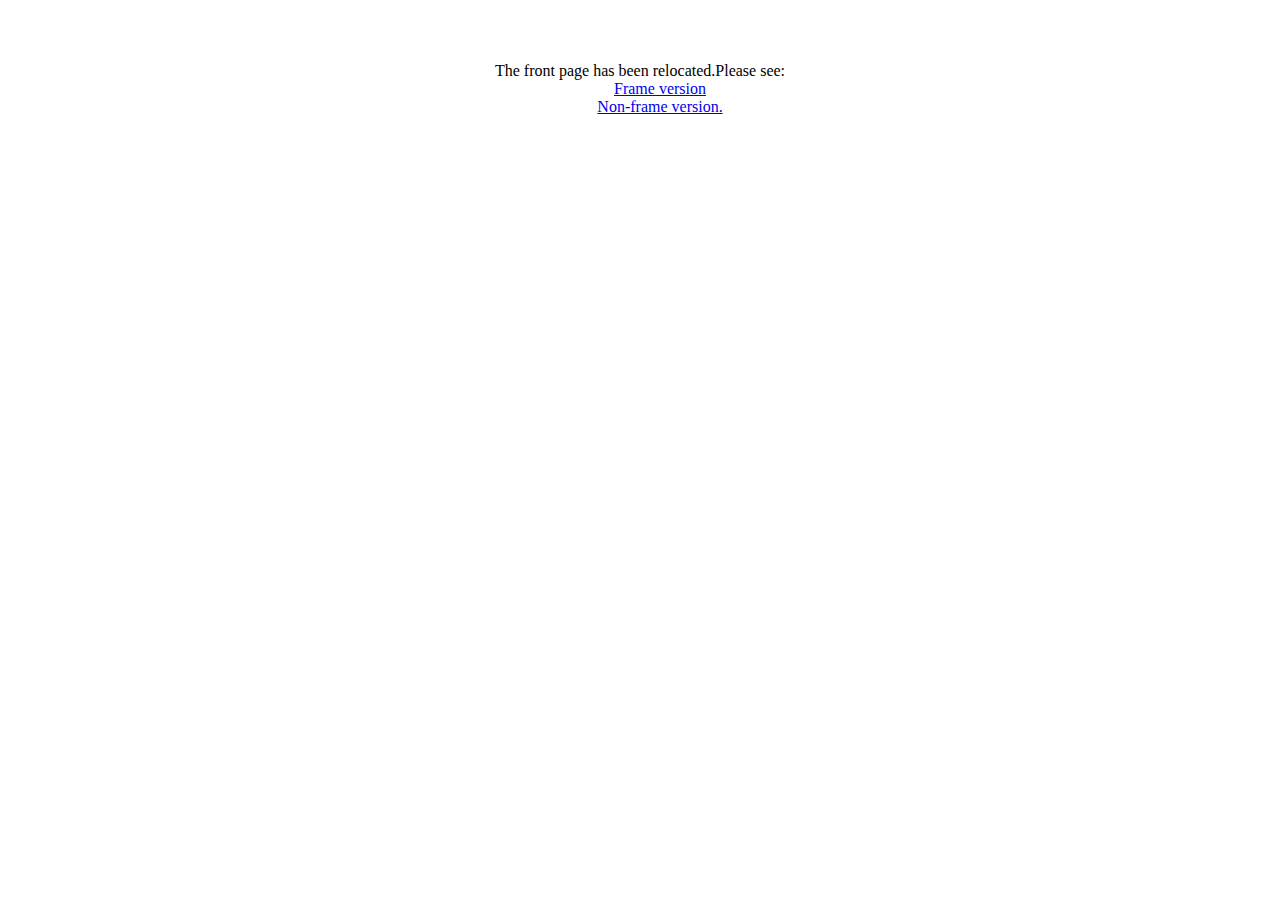
<file: jaf-1.1.1/docs/javadocs/packages.html>
<!DOCTYPE HTML PUBLIC "-//W3C//DTD HTML 4.01 Transitional//EN" "http://www.w3.org/TR/html4/loose.dtd">
<!--NewPage-->
<HTML>
<HEAD>
<!-- Generated by javadoc (build 1.4.2) on Wed Oct 17 11:05:51 PDT 2007 -->
<TITLE>
 (JavaBeans Activation Framework API documentation)
</TITLE>


<LINK REL ="stylesheet" TYPE="text/css" HREF="stylesheet.css" TITLE="Style">

<SCRIPT type="text/javascript">
function windowTitle()
{
    parent.document.title=" (JavaBeans Activation Framework API documentation)";
}
</SCRIPT>

</HEAD>

<BODY BGCOLOR="white" onload="windowTitle();">

<BR>

<BR>

<BR>
<CENTER>
The front page has been relocated.Please see:
<BR>
&nbsp;&nbsp;&nbsp;&nbsp;&nbsp;&nbsp;&nbsp;&nbsp;&nbsp;&nbsp;<A HREF="index.html">Frame version</A>
<BR>
&nbsp;&nbsp;&nbsp;&nbsp;&nbsp;&nbsp;&nbsp;&nbsp;&nbsp;&nbsp;<A HREF="javax/activation/package-summary.html">Non-frame version.</A></CENTER>

</BODY>
</HTML>
</file>
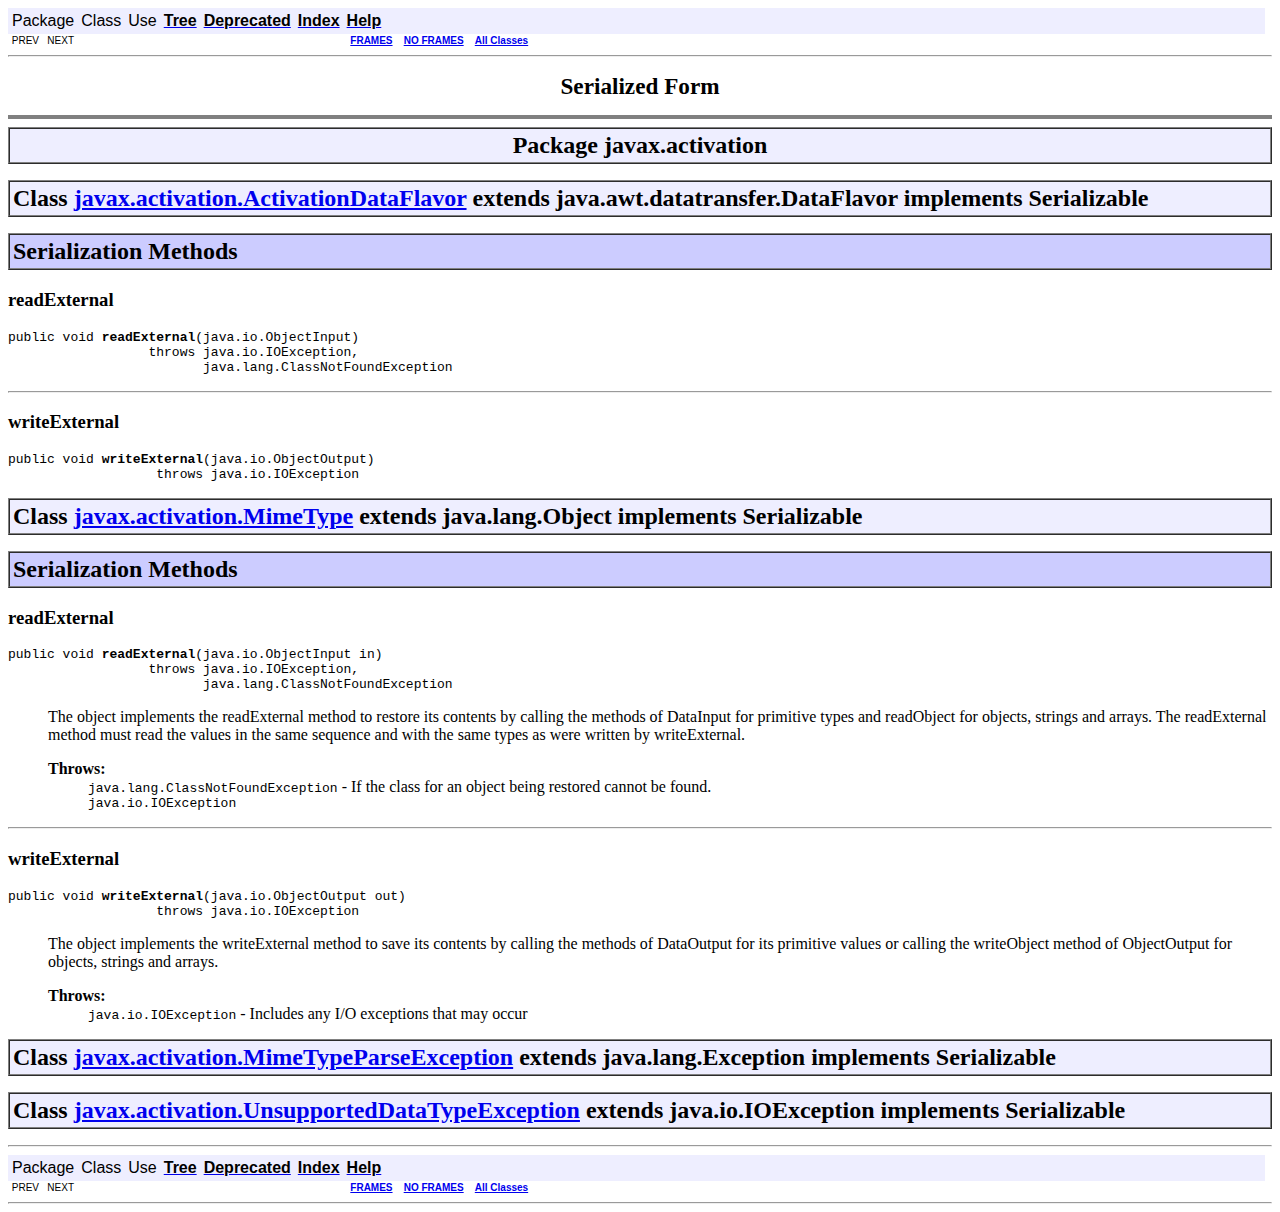
<file: jaf-1.1.1/docs/javadocs/serialized-form.html>
<!DOCTYPE HTML PUBLIC "-//W3C//DTD HTML 4.01 Transitional//EN" "http://www.w3.org/TR/html4/loose.dtd">
<!--NewPage-->
<HTML>
<HEAD>
<!-- Generated by javadoc (build 1.4.2) on Wed Oct 17 11:05:52 PDT 2007 -->
<TITLE>
Serialized Form (JavaBeans Activation Framework API documentation)
</TITLE>


<LINK REL ="stylesheet" TYPE="text/css" HREF="stylesheet.css" TITLE="Style">

<SCRIPT type="text/javascript">
function windowTitle()
{
    parent.document.title="Serialized Form (JavaBeans Activation Framework API documentation)";
}
</SCRIPT>

</HEAD>

<BODY BGCOLOR="white" onload="windowTitle();">


<!-- ========= START OF TOP NAVBAR ======= -->
<A NAME="navbar_top"><!-- --></A>
<A HREF="#skip-navbar_top" title="Skip navigation links"></A>
<TABLE BORDER="0" WIDTH="100%" CELLPADDING="1" CELLSPACING="0" SUMMARY="">
<TR>
<TD COLSPAN=3 BGCOLOR="#EEEEFF" CLASS="NavBarCell1">
<A NAME="navbar_top_firstrow"><!-- --></A>
<TABLE BORDER="0" CELLPADDING="0" CELLSPACING="3" SUMMARY="">
  <TR ALIGN="center" VALIGN="top">
  <TD BGCOLOR="#EEEEFF" CLASS="NavBarCell1">    <FONT CLASS="NavBarFont1">Package</FONT>&nbsp;</TD>
  <TD BGCOLOR="#EEEEFF" CLASS="NavBarCell1">    <FONT CLASS="NavBarFont1">Class</FONT>&nbsp;</TD>
  <TD BGCOLOR="#EEEEFF" CLASS="NavBarCell1">    <FONT CLASS="NavBarFont1">Use</FONT>&nbsp;</TD>
  <TD BGCOLOR="#EEEEFF" CLASS="NavBarCell1">    <A HREF="javax/activation/package-tree.html"><FONT CLASS="NavBarFont1"><B>Tree</B></FONT></A>&nbsp;</TD>
  <TD BGCOLOR="#EEEEFF" CLASS="NavBarCell1">    <A HREF="deprecated-list.html"><FONT CLASS="NavBarFont1"><B>Deprecated</B></FONT></A>&nbsp;</TD>
  <TD BGCOLOR="#EEEEFF" CLASS="NavBarCell1">    <A HREF="index-files/index-1.html"><FONT CLASS="NavBarFont1"><B>Index</B></FONT></A>&nbsp;</TD>
  <TD BGCOLOR="#EEEEFF" CLASS="NavBarCell1">    <A HREF="help-doc.html"><FONT CLASS="NavBarFont1"><B>Help</B></FONT></A>&nbsp;</TD>
  </TR>
</TABLE>
</TD>
<TD ALIGN="right" VALIGN="top" ROWSPAN=3><EM>
</EM>
</TD>
</TR>

<TR>
<TD BGCOLOR="white" CLASS="NavBarCell2"><FONT SIZE="-2">
&nbsp;PREV&nbsp;
&nbsp;NEXT</FONT></TD>
<TD BGCOLOR="white" CLASS="NavBarCell2"><FONT SIZE="-2">
  <A HREF="index.html" target="_top"><B>FRAMES</B></A>  &nbsp;
&nbsp;<A HREF="serialized-form.html" target="_top"><B>NO FRAMES</B></A>  &nbsp;
&nbsp;<SCRIPT type="text/javascript">
  <!--
  if(window==top) {
    document.writeln('<A HREF="allclasses-noframe.html"><B>All Classes</B></A>');
  }
  //-->
</SCRIPT>
<NOSCRIPT>
  <A HREF="allclasses-noframe.html"><B>All Classes</B></A>
</NOSCRIPT>

</FONT></TD>
</TR>
</TABLE>
<A NAME="skip-navbar_top"></A>
<!-- ========= END OF TOP NAVBAR ========= -->

<HR>
<CENTER>
<H1>
Serialized Form</H1>
</CENTER>
<HR SIZE="4" NOSHADE>

<TABLE BORDER="1" WIDTH="100%" CELLPADDING="3" CELLSPACING="0" SUMMARY="">
<TR BGCOLOR="#CCCCFF" CLASS="TableSubHeadingColor">
<TD ALIGN="center"><FONT SIZE="+2">
<B>Package</B> <B>javax.activation</B></FONT></TD>
</TR>
</TABLE>

<P>
<A NAME="javax.activation.ActivationDataFlavor"><!-- --></A>
<TABLE BORDER="1" WIDTH="100%" CELLPADDING="3" CELLSPACING="0" SUMMARY="">
<TR BGCOLOR="#CCCCFF" CLASS="TableSubHeadingColor">
<TD COLSPAN=2><FONT SIZE="+2">
<B>Class <A HREF="javax/activation/ActivationDataFlavor.html" title="class in javax.activation">javax.activation.ActivationDataFlavor</A> extends java.awt.datatransfer.DataFlavor implements Serializable</B></FONT></TD>
</TR>
</TABLE>

<P>
<A NAME="serialized_methods"><!-- --></A>
<TABLE BORDER="1" WIDTH="100%" CELLPADDING="3" CELLSPACING="0" SUMMARY="">
<TR BGCOLOR="#CCCCFF" CLASS="TableHeadingColor">
<TD COLSPAN=1><FONT SIZE="+2">
<B>Serialization Methods</B></FONT></TD>
</TR>
</TABLE>

<P>

<A NAME="readExternal(java.io.ObjectInput)"><!-- --></A><H3>
readExternal</H3>
<PRE>
public void <B>readExternal</B>(java.io.ObjectInput)
                  throws java.io.IOException,
                         java.lang.ClassNotFoundException</PRE>
<DL>
</DL>
<HR>

<A NAME="writeExternal(java.io.ObjectOutput)"><!-- --></A><H3>
writeExternal</H3>
<PRE>
public void <B>writeExternal</B>(java.io.ObjectOutput)
                   throws java.io.IOException</PRE>
<DL>
</DL>

<P>
<A NAME="javax.activation.MimeType"><!-- --></A>
<TABLE BORDER="1" WIDTH="100%" CELLPADDING="3" CELLSPACING="0" SUMMARY="">
<TR BGCOLOR="#CCCCFF" CLASS="TableSubHeadingColor">
<TD COLSPAN=2><FONT SIZE="+2">
<B>Class <A HREF="javax/activation/MimeType.html" title="class in javax.activation">javax.activation.MimeType</A> extends java.lang.Object implements Serializable</B></FONT></TD>
</TR>
</TABLE>

<P>
<A NAME="serialized_methods"><!-- --></A>
<TABLE BORDER="1" WIDTH="100%" CELLPADDING="3" CELLSPACING="0" SUMMARY="">
<TR BGCOLOR="#CCCCFF" CLASS="TableHeadingColor">
<TD COLSPAN=1><FONT SIZE="+2">
<B>Serialization Methods</B></FONT></TD>
</TR>
</TABLE>

<P>

<A NAME="readExternal(java.io.ObjectInput)"><!-- --></A><H3>
readExternal</H3>
<PRE>
public void <B>readExternal</B>(java.io.ObjectInput&nbsp;in)
                  throws java.io.IOException,
                         java.lang.ClassNotFoundException</PRE>
<DL>
<DD>The object implements the readExternal method to restore its
 contents by calling the methods of DataInput for primitive
 types and readObject for objects, strings and arrays.  The
 readExternal method must read the values in the same sequence
 and with the same types as were written by writeExternal.
<P>
<DD><DL>

<DT><B>Throws:</B>
<DD><CODE>java.lang.ClassNotFoundException</CODE> - If the class for an object being
              restored cannot be found.
<DD><CODE>java.io.IOException</CODE></DL>
</DD>
</DL>
<HR>

<A NAME="writeExternal(java.io.ObjectOutput)"><!-- --></A><H3>
writeExternal</H3>
<PRE>
public void <B>writeExternal</B>(java.io.ObjectOutput&nbsp;out)
                   throws java.io.IOException</PRE>
<DL>
<DD>The object implements the writeExternal method to save its contents
 by calling the methods of DataOutput for its primitive values or
 calling the writeObject method of ObjectOutput for objects, strings
 and arrays.
<P>
<DD><DL>

<DT><B>Throws:</B>
<DD><CODE>java.io.IOException</CODE> - Includes any I/O exceptions that may occur</DL>
</DD>
</DL>

<P>
<A NAME="javax.activation.MimeTypeParseException"><!-- --></A>
<TABLE BORDER="1" WIDTH="100%" CELLPADDING="3" CELLSPACING="0" SUMMARY="">
<TR BGCOLOR="#CCCCFF" CLASS="TableSubHeadingColor">
<TD COLSPAN=2><FONT SIZE="+2">
<B>Class <A HREF="javax/activation/MimeTypeParseException.html" title="class in javax.activation">javax.activation.MimeTypeParseException</A> extends java.lang.Exception implements Serializable</B></FONT></TD>
</TR>
</TABLE>

<P>

<P>
<A NAME="javax.activation.UnsupportedDataTypeException"><!-- --></A>
<TABLE BORDER="1" WIDTH="100%" CELLPADDING="3" CELLSPACING="0" SUMMARY="">
<TR BGCOLOR="#CCCCFF" CLASS="TableSubHeadingColor">
<TD COLSPAN=2><FONT SIZE="+2">
<B>Class <A HREF="javax/activation/UnsupportedDataTypeException.html" title="class in javax.activation">javax.activation.UnsupportedDataTypeException</A> extends java.io.IOException implements Serializable</B></FONT></TD>
</TR>
</TABLE>

<P>

<P>
<HR>


<!-- ======= START OF BOTTOM NAVBAR ====== -->
<A NAME="navbar_bottom"><!-- --></A>
<A HREF="#skip-navbar_bottom" title="Skip navigation links"></A>
<TABLE BORDER="0" WIDTH="100%" CELLPADDING="1" CELLSPACING="0" SUMMARY="">
<TR>
<TD COLSPAN=3 BGCOLOR="#EEEEFF" CLASS="NavBarCell1">
<A NAME="navbar_bottom_firstrow"><!-- --></A>
<TABLE BORDER="0" CELLPADDING="0" CELLSPACING="3" SUMMARY="">
  <TR ALIGN="center" VALIGN="top">
  <TD BGCOLOR="#EEEEFF" CLASS="NavBarCell1">    <FONT CLASS="NavBarFont1">Package</FONT>&nbsp;</TD>
  <TD BGCOLOR="#EEEEFF" CLASS="NavBarCell1">    <FONT CLASS="NavBarFont1">Class</FONT>&nbsp;</TD>
  <TD BGCOLOR="#EEEEFF" CLASS="NavBarCell1">    <FONT CLASS="NavBarFont1">Use</FONT>&nbsp;</TD>
  <TD BGCOLOR="#EEEEFF" CLASS="NavBarCell1">    <A HREF="javax/activation/package-tree.html"><FONT CLASS="NavBarFont1"><B>Tree</B></FONT></A>&nbsp;</TD>
  <TD BGCOLOR="#EEEEFF" CLASS="NavBarCell1">    <A HREF="deprecated-list.html"><FONT CLASS="NavBarFont1"><B>Deprecated</B></FONT></A>&nbsp;</TD>
  <TD BGCOLOR="#EEEEFF" CLASS="NavBarCell1">    <A HREF="index-files/index-1.html"><FONT CLASS="NavBarFont1"><B>Index</B></FONT></A>&nbsp;</TD>
  <TD BGCOLOR="#EEEEFF" CLASS="NavBarCell1">    <A HREF="help-doc.html"><FONT CLASS="NavBarFont1"><B>Help</B></FONT></A>&nbsp;</TD>
  </TR>
</TABLE>
</TD>
<TD ALIGN="right" VALIGN="top" ROWSPAN=3><EM>
</EM>
</TD>
</TR>

<TR>
<TD BGCOLOR="white" CLASS="NavBarCell2"><FONT SIZE="-2">
&nbsp;PREV&nbsp;
&nbsp;NEXT</FONT></TD>
<TD BGCOLOR="white" CLASS="NavBarCell2"><FONT SIZE="-2">
  <A HREF="index.html" target="_top"><B>FRAMES</B></A>  &nbsp;
&nbsp;<A HREF="serialized-form.html" target="_top"><B>NO FRAMES</B></A>  &nbsp;
&nbsp;<SCRIPT type="text/javascript">
  <!--
  if(window==top) {
    document.writeln('<A HREF="allclasses-noframe.html"><B>All Classes</B></A>');
  }
  //-->
</SCRIPT>
<NOSCRIPT>
  <A HREF="allclasses-noframe.html"><B>All Classes</B></A>
</NOSCRIPT>

</FONT></TD>
</TR>
</TABLE>
<A NAME="skip-navbar_bottom"></A>
<!-- ======== END OF BOTTOM NAVBAR ======= -->

<HR>

</BODY>
</HTML>
</file>
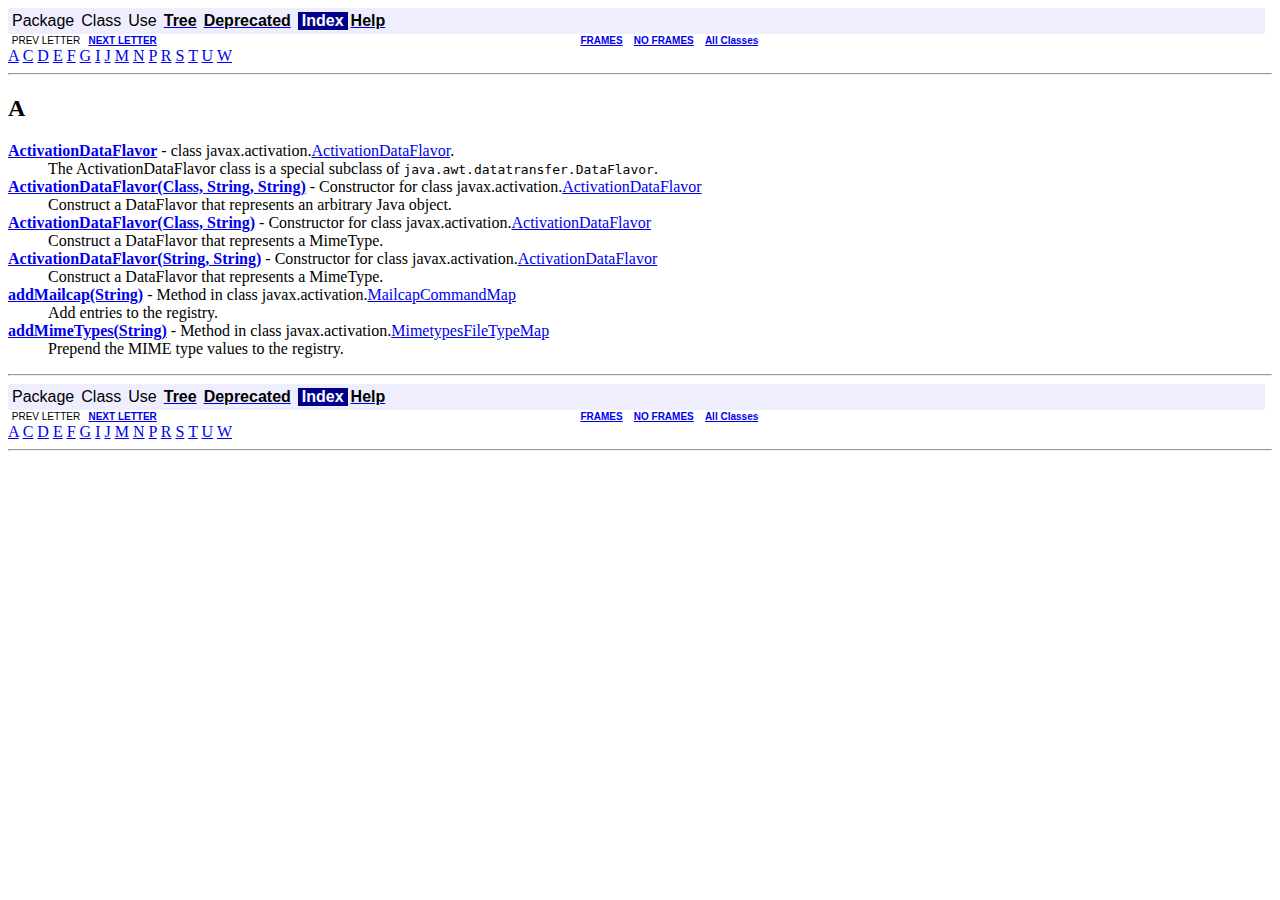
<file: jaf-1.1.1/docs/javadocs/index-files/index-1.html>
<!DOCTYPE HTML PUBLIC "-//W3C//DTD HTML 4.01 Transitional//EN" "http://www.w3.org/TR/html4/loose.dtd">
<!--NewPage-->
<HTML>
<HEAD>
<!-- Generated by javadoc (build 1.4.2) on Wed Oct 17 11:05:51 PDT 2007 -->
<TITLE>
A-Index (JavaBeans Activation Framework API documentation)
</TITLE>


<LINK REL ="stylesheet" TYPE="text/css" HREF="../stylesheet.css" TITLE="Style">

<SCRIPT type="text/javascript">
function windowTitle()
{
    parent.document.title="A-Index (JavaBeans Activation Framework API documentation)";
}
</SCRIPT>

</HEAD>

<BODY BGCOLOR="white" onload="windowTitle();">


<!-- ========= START OF TOP NAVBAR ======= -->
<A NAME="navbar_top"><!-- --></A>
<A HREF="#skip-navbar_top" title="Skip navigation links"></A>
<TABLE BORDER="0" WIDTH="100%" CELLPADDING="1" CELLSPACING="0" SUMMARY="">
<TR>
<TD COLSPAN=3 BGCOLOR="#EEEEFF" CLASS="NavBarCell1">
<A NAME="navbar_top_firstrow"><!-- --></A>
<TABLE BORDER="0" CELLPADDING="0" CELLSPACING="3" SUMMARY="">
  <TR ALIGN="center" VALIGN="top">
  <TD BGCOLOR="#EEEEFF" CLASS="NavBarCell1">    <FONT CLASS="NavBarFont1">Package</FONT>&nbsp;</TD>
  <TD BGCOLOR="#EEEEFF" CLASS="NavBarCell1">    <FONT CLASS="NavBarFont1">Class</FONT>&nbsp;</TD>
  <TD BGCOLOR="#EEEEFF" CLASS="NavBarCell1">    <FONT CLASS="NavBarFont1">Use</FONT>&nbsp;</TD>
  <TD BGCOLOR="#EEEEFF" CLASS="NavBarCell1">    <A HREF="../javax/activation/package-tree.html"><FONT CLASS="NavBarFont1"><B>Tree</B></FONT></A>&nbsp;</TD>
  <TD BGCOLOR="#EEEEFF" CLASS="NavBarCell1">    <A HREF="../deprecated-list.html"><FONT CLASS="NavBarFont1"><B>Deprecated</B></FONT></A>&nbsp;</TD>
  <TD BGCOLOR="#FFFFFF" CLASS="NavBarCell1Rev"> &nbsp;<FONT CLASS="NavBarFont1Rev"><B>Index</B></FONT>&nbsp;</TD>
  <TD BGCOLOR="#EEEEFF" CLASS="NavBarCell1">    <A HREF="../help-doc.html"><FONT CLASS="NavBarFont1"><B>Help</B></FONT></A>&nbsp;</TD>
  </TR>
</TABLE>
</TD>
<TD ALIGN="right" VALIGN="top" ROWSPAN=3><EM>
</EM>
</TD>
</TR>

<TR>
<TD BGCOLOR="white" CLASS="NavBarCell2"><FONT SIZE="-2">
&nbsp;PREV LETTER&nbsp;
&nbsp;<A HREF="index-2.html"><B>NEXT LETTER</B></A></FONT></TD>
<TD BGCOLOR="white" CLASS="NavBarCell2"><FONT SIZE="-2">
  <A HREF="../index.html" target="_top"><B>FRAMES</B></A>  &nbsp;
&nbsp;<A HREF="index-1.html" target="_top"><B>NO FRAMES</B></A>  &nbsp;
&nbsp;<SCRIPT type="text/javascript">
  <!--
  if(window==top) {
    document.writeln('<A HREF="../allclasses-noframe.html"><B>All Classes</B></A>');
  }
  //-->
</SCRIPT>
<NOSCRIPT>
  <A HREF="../allclasses-noframe.html"><B>All Classes</B></A>
</NOSCRIPT>

</FONT></TD>
</TR>
</TABLE>
<A NAME="skip-navbar_top"></A>
<!-- ========= END OF TOP NAVBAR ========= -->

<A HREF="index-1.html">A</A> <A HREF="index-2.html">C</A> <A HREF="index-3.html">D</A> <A HREF="index-4.html">E</A> <A HREF="index-5.html">F</A> <A HREF="index-6.html">G</A> <A HREF="index-7.html">I</A> <A HREF="index-8.html">J</A> <A HREF="index-9.html">M</A> <A HREF="index-10.html">N</A> <A HREF="index-11.html">P</A> <A HREF="index-12.html">R</A> <A HREF="index-13.html">S</A> <A HREF="index-14.html">T</A> <A HREF="index-15.html">U</A> <A HREF="index-16.html">W</A> <HR>
<A NAME="_A_"><!-- --></A><H2>
<B>A</B></H2>
<DL>
<DT><A HREF="../javax/activation/ActivationDataFlavor.html" title="class in javax.activation"><B>ActivationDataFlavor</B></A> - class javax.activation.<A HREF="../javax/activation/ActivationDataFlavor.html" title="class in javax.activation">ActivationDataFlavor</A>.<DD>The ActivationDataFlavor class is a special subclass of
 <code>java.awt.datatransfer.DataFlavor</code>.<DT><A HREF="../javax/activation/ActivationDataFlavor.html#ActivationDataFlavor(java.lang.Class, java.lang.String, java.lang.String)"><B>ActivationDataFlavor(Class, String, String)</B></A> - 
Constructor for class javax.activation.<A HREF="../javax/activation/ActivationDataFlavor.html" title="class in javax.activation">ActivationDataFlavor</A>
<DD>Construct a DataFlavor that represents an arbitrary
 Java object.
<DT><A HREF="../javax/activation/ActivationDataFlavor.html#ActivationDataFlavor(java.lang.Class, java.lang.String)"><B>ActivationDataFlavor(Class, String)</B></A> - 
Constructor for class javax.activation.<A HREF="../javax/activation/ActivationDataFlavor.html" title="class in javax.activation">ActivationDataFlavor</A>
<DD>Construct a DataFlavor that represents a MimeType.
<DT><A HREF="../javax/activation/ActivationDataFlavor.html#ActivationDataFlavor(java.lang.String, java.lang.String)"><B>ActivationDataFlavor(String, String)</B></A> - 
Constructor for class javax.activation.<A HREF="../javax/activation/ActivationDataFlavor.html" title="class in javax.activation">ActivationDataFlavor</A>
<DD>Construct a DataFlavor that represents a MimeType.
<DT><A HREF="../javax/activation/MailcapCommandMap.html#addMailcap(java.lang.String)"><B>addMailcap(String)</B></A> - 
Method in class javax.activation.<A HREF="../javax/activation/MailcapCommandMap.html" title="class in javax.activation">MailcapCommandMap</A>
<DD>Add entries to the registry.
<DT><A HREF="../javax/activation/MimetypesFileTypeMap.html#addMimeTypes(java.lang.String)"><B>addMimeTypes(String)</B></A> - 
Method in class javax.activation.<A HREF="../javax/activation/MimetypesFileTypeMap.html" title="class in javax.activation">MimetypesFileTypeMap</A>
<DD>Prepend the MIME type values to the registry.
</DL>
<HR>


<!-- ======= START OF BOTTOM NAVBAR ====== -->
<A NAME="navbar_bottom"><!-- --></A>
<A HREF="#skip-navbar_bottom" title="Skip navigation links"></A>
<TABLE BORDER="0" WIDTH="100%" CELLPADDING="1" CELLSPACING="0" SUMMARY="">
<TR>
<TD COLSPAN=3 BGCOLOR="#EEEEFF" CLASS="NavBarCell1">
<A NAME="navbar_bottom_firstrow"><!-- --></A>
<TABLE BORDER="0" CELLPADDING="0" CELLSPACING="3" SUMMARY="">
  <TR ALIGN="center" VALIGN="top">
  <TD BGCOLOR="#EEEEFF" CLASS="NavBarCell1">    <FONT CLASS="NavBarFont1">Package</FONT>&nbsp;</TD>
  <TD BGCOLOR="#EEEEFF" CLASS="NavBarCell1">    <FONT CLASS="NavBarFont1">Class</FONT>&nbsp;</TD>
  <TD BGCOLOR="#EEEEFF" CLASS="NavBarCell1">    <FONT CLASS="NavBarFont1">Use</FONT>&nbsp;</TD>
  <TD BGCOLOR="#EEEEFF" CLASS="NavBarCell1">    <A HREF="../javax/activation/package-tree.html"><FONT CLASS="NavBarFont1"><B>Tree</B></FONT></A>&nbsp;</TD>
  <TD BGCOLOR="#EEEEFF" CLASS="NavBarCell1">    <A HREF="../deprecated-list.html"><FONT CLASS="NavBarFont1"><B>Deprecated</B></FONT></A>&nbsp;</TD>
  <TD BGCOLOR="#FFFFFF" CLASS="NavBarCell1Rev"> &nbsp;<FONT CLASS="NavBarFont1Rev"><B>Index</B></FONT>&nbsp;</TD>
  <TD BGCOLOR="#EEEEFF" CLASS="NavBarCell1">    <A HREF="../help-doc.html"><FONT CLASS="NavBarFont1"><B>Help</B></FONT></A>&nbsp;</TD>
  </TR>
</TABLE>
</TD>
<TD ALIGN="right" VALIGN="top" ROWSPAN=3><EM>
</EM>
</TD>
</TR>

<TR>
<TD BGCOLOR="white" CLASS="NavBarCell2"><FONT SIZE="-2">
&nbsp;PREV LETTER&nbsp;
&nbsp;<A HREF="index-2.html"><B>NEXT LETTER</B></A></FONT></TD>
<TD BGCOLOR="white" CLASS="NavBarCell2"><FONT SIZE="-2">
  <A HREF="../index.html" target="_top"><B>FRAMES</B></A>  &nbsp;
&nbsp;<A HREF="index-1.html" target="_top"><B>NO FRAMES</B></A>  &nbsp;
&nbsp;<SCRIPT type="text/javascript">
  <!--
  if(window==top) {
    document.writeln('<A HREF="../allclasses-noframe.html"><B>All Classes</B></A>');
  }
  //-->
</SCRIPT>
<NOSCRIPT>
  <A HREF="../allclasses-noframe.html"><B>All Classes</B></A>
</NOSCRIPT>

</FONT></TD>
</TR>
</TABLE>
<A NAME="skip-navbar_bottom"></A>
<!-- ======== END OF BOTTOM NAVBAR ======= -->

<A HREF="index-1.html">A</A> <A HREF="index-2.html">C</A> <A HREF="index-3.html">D</A> <A HREF="index-4.html">E</A> <A HREF="index-5.html">F</A> <A HREF="index-6.html">G</A> <A HREF="index-7.html">I</A> <A HREF="index-8.html">J</A> <A HREF="index-9.html">M</A> <A HREF="index-10.html">N</A> <A HREF="index-11.html">P</A> <A HREF="index-12.html">R</A> <A HREF="index-13.html">S</A> <A HREF="index-14.html">T</A> <A HREF="index-15.html">U</A> <A HREF="index-16.html">W</A> <HR>

</BODY>
</HTML>
</file>
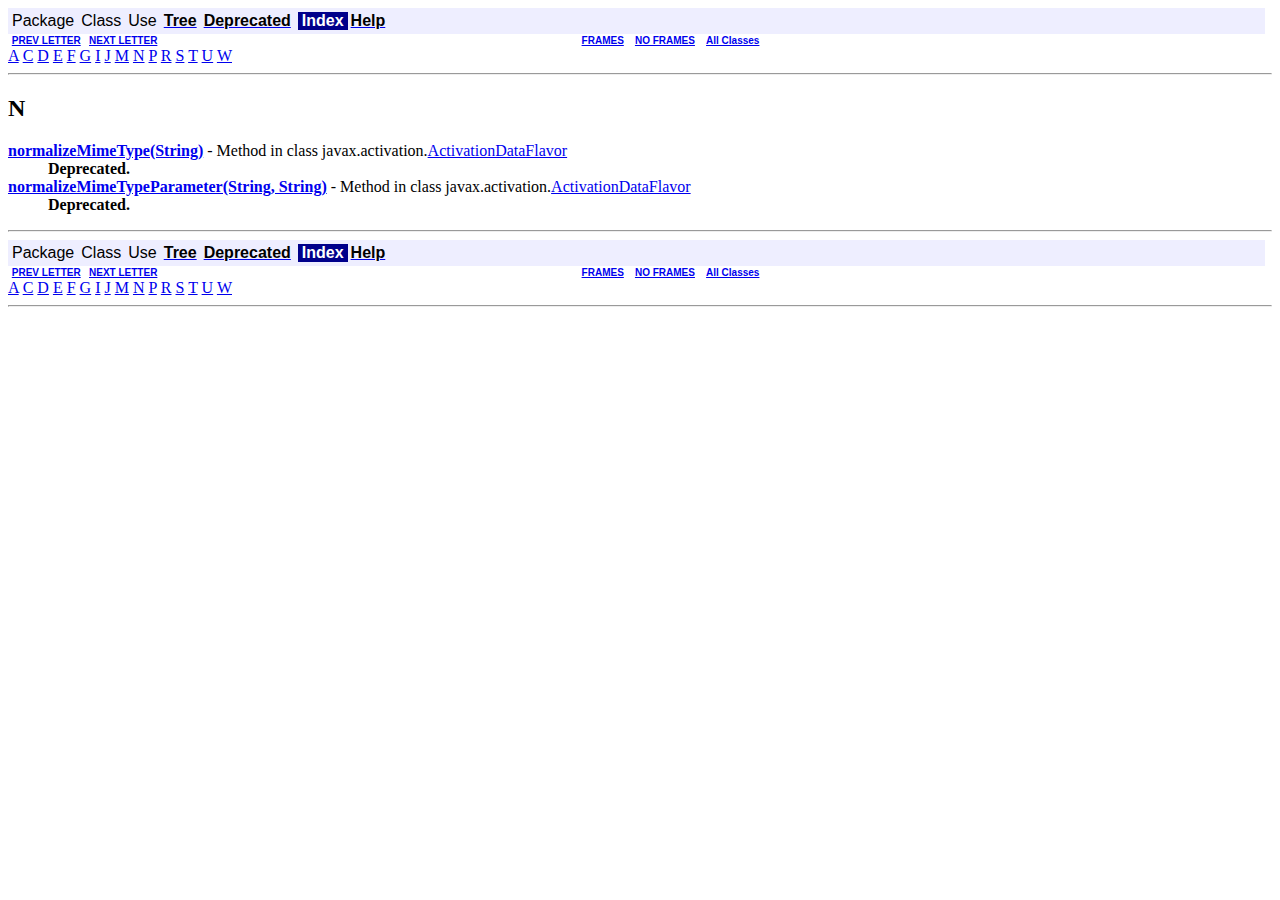
<file: jaf-1.1.1/docs/javadocs/index-files/index-10.html>
<!DOCTYPE HTML PUBLIC "-//W3C//DTD HTML 4.01 Transitional//EN" "http://www.w3.org/TR/html4/loose.dtd">
<!--NewPage-->
<HTML>
<HEAD>
<!-- Generated by javadoc (build 1.4.2) on Wed Oct 17 11:05:51 PDT 2007 -->
<TITLE>
N-Index (JavaBeans Activation Framework API documentation)
</TITLE>


<LINK REL ="stylesheet" TYPE="text/css" HREF="../stylesheet.css" TITLE="Style">

<SCRIPT type="text/javascript">
function windowTitle()
{
    parent.document.title="N-Index (JavaBeans Activation Framework API documentation)";
}
</SCRIPT>

</HEAD>

<BODY BGCOLOR="white" onload="windowTitle();">


<!-- ========= START OF TOP NAVBAR ======= -->
<A NAME="navbar_top"><!-- --></A>
<A HREF="#skip-navbar_top" title="Skip navigation links"></A>
<TABLE BORDER="0" WIDTH="100%" CELLPADDING="1" CELLSPACING="0" SUMMARY="">
<TR>
<TD COLSPAN=3 BGCOLOR="#EEEEFF" CLASS="NavBarCell1">
<A NAME="navbar_top_firstrow"><!-- --></A>
<TABLE BORDER="0" CELLPADDING="0" CELLSPACING="3" SUMMARY="">
  <TR ALIGN="center" VALIGN="top">
  <TD BGCOLOR="#EEEEFF" CLASS="NavBarCell1">    <FONT CLASS="NavBarFont1">Package</FONT>&nbsp;</TD>
  <TD BGCOLOR="#EEEEFF" CLASS="NavBarCell1">    <FONT CLASS="NavBarFont1">Class</FONT>&nbsp;</TD>
  <TD BGCOLOR="#EEEEFF" CLASS="NavBarCell1">    <FONT CLASS="NavBarFont1">Use</FONT>&nbsp;</TD>
  <TD BGCOLOR="#EEEEFF" CLASS="NavBarCell1">    <A HREF="../javax/activation/package-tree.html"><FONT CLASS="NavBarFont1"><B>Tree</B></FONT></A>&nbsp;</TD>
  <TD BGCOLOR="#EEEEFF" CLASS="NavBarCell1">    <A HREF="../deprecated-list.html"><FONT CLASS="NavBarFont1"><B>Deprecated</B></FONT></A>&nbsp;</TD>
  <TD BGCOLOR="#FFFFFF" CLASS="NavBarCell1Rev"> &nbsp;<FONT CLASS="NavBarFont1Rev"><B>Index</B></FONT>&nbsp;</TD>
  <TD BGCOLOR="#EEEEFF" CLASS="NavBarCell1">    <A HREF="../help-doc.html"><FONT CLASS="NavBarFont1"><B>Help</B></FONT></A>&nbsp;</TD>
  </TR>
</TABLE>
</TD>
<TD ALIGN="right" VALIGN="top" ROWSPAN=3><EM>
</EM>
</TD>
</TR>

<TR>
<TD BGCOLOR="white" CLASS="NavBarCell2"><FONT SIZE="-2">
&nbsp;<A HREF="index-9.html"><B>PREV LETTER</B></A>&nbsp;
&nbsp;<A HREF="index-11.html"><B>NEXT LETTER</B></A></FONT></TD>
<TD BGCOLOR="white" CLASS="NavBarCell2"><FONT SIZE="-2">
  <A HREF="../index.html" target="_top"><B>FRAMES</B></A>  &nbsp;
&nbsp;<A HREF="index-10.html" target="_top"><B>NO FRAMES</B></A>  &nbsp;
&nbsp;<SCRIPT type="text/javascript">
  <!--
  if(window==top) {
    document.writeln('<A HREF="../allclasses-noframe.html"><B>All Classes</B></A>');
  }
  //-->
</SCRIPT>
<NOSCRIPT>
  <A HREF="../allclasses-noframe.html"><B>All Classes</B></A>
</NOSCRIPT>

</FONT></TD>
</TR>
</TABLE>
<A NAME="skip-navbar_top"></A>
<!-- ========= END OF TOP NAVBAR ========= -->

<A HREF="index-1.html">A</A> <A HREF="index-2.html">C</A> <A HREF="index-3.html">D</A> <A HREF="index-4.html">E</A> <A HREF="index-5.html">F</A> <A HREF="index-6.html">G</A> <A HREF="index-7.html">I</A> <A HREF="index-8.html">J</A> <A HREF="index-9.html">M</A> <A HREF="index-10.html">N</A> <A HREF="index-11.html">P</A> <A HREF="index-12.html">R</A> <A HREF="index-13.html">S</A> <A HREF="index-14.html">T</A> <A HREF="index-15.html">U</A> <A HREF="index-16.html">W</A> <HR>
<A NAME="_N_"><!-- --></A><H2>
<B>N</B></H2>
<DL>
<DT><A HREF="../javax/activation/ActivationDataFlavor.html#normalizeMimeType(java.lang.String)"><B>normalizeMimeType(String)</B></A> - 
Method in class javax.activation.<A HREF="../javax/activation/ActivationDataFlavor.html" title="class in javax.activation">ActivationDataFlavor</A>
<DD><B>Deprecated.</B>&nbsp;<I></I>&nbsp;
<DT><A HREF="../javax/activation/ActivationDataFlavor.html#normalizeMimeTypeParameter(java.lang.String, java.lang.String)"><B>normalizeMimeTypeParameter(String, String)</B></A> - 
Method in class javax.activation.<A HREF="../javax/activation/ActivationDataFlavor.html" title="class in javax.activation">ActivationDataFlavor</A>
<DD><B>Deprecated.</B>&nbsp;<I></I>&nbsp;
</DL>
<HR>


<!-- ======= START OF BOTTOM NAVBAR ====== -->
<A NAME="navbar_bottom"><!-- --></A>
<A HREF="#skip-navbar_bottom" title="Skip navigation links"></A>
<TABLE BORDER="0" WIDTH="100%" CELLPADDING="1" CELLSPACING="0" SUMMARY="">
<TR>
<TD COLSPAN=3 BGCOLOR="#EEEEFF" CLASS="NavBarCell1">
<A NAME="navbar_bottom_firstrow"><!-- --></A>
<TABLE BORDER="0" CELLPADDING="0" CELLSPACING="3" SUMMARY="">
  <TR ALIGN="center" VALIGN="top">
  <TD BGCOLOR="#EEEEFF" CLASS="NavBarCell1">    <FONT CLASS="NavBarFont1">Package</FONT>&nbsp;</TD>
  <TD BGCOLOR="#EEEEFF" CLASS="NavBarCell1">    <FONT CLASS="NavBarFont1">Class</FONT>&nbsp;</TD>
  <TD BGCOLOR="#EEEEFF" CLASS="NavBarCell1">    <FONT CLASS="NavBarFont1">Use</FONT>&nbsp;</TD>
  <TD BGCOLOR="#EEEEFF" CLASS="NavBarCell1">    <A HREF="../javax/activation/package-tree.html"><FONT CLASS="NavBarFont1"><B>Tree</B></FONT></A>&nbsp;</TD>
  <TD BGCOLOR="#EEEEFF" CLASS="NavBarCell1">    <A HREF="../deprecated-list.html"><FONT CLASS="NavBarFont1"><B>Deprecated</B></FONT></A>&nbsp;</TD>
  <TD BGCOLOR="#FFFFFF" CLASS="NavBarCell1Rev"> &nbsp;<FONT CLASS="NavBarFont1Rev"><B>Index</B></FONT>&nbsp;</TD>
  <TD BGCOLOR="#EEEEFF" CLASS="NavBarCell1">    <A HREF="../help-doc.html"><FONT CLASS="NavBarFont1"><B>Help</B></FONT></A>&nbsp;</TD>
  </TR>
</TABLE>
</TD>
<TD ALIGN="right" VALIGN="top" ROWSPAN=3><EM>
</EM>
</TD>
</TR>

<TR>
<TD BGCOLOR="white" CLASS="NavBarCell2"><FONT SIZE="-2">
&nbsp;<A HREF="index-9.html"><B>PREV LETTER</B></A>&nbsp;
&nbsp;<A HREF="index-11.html"><B>NEXT LETTER</B></A></FONT></TD>
<TD BGCOLOR="white" CLASS="NavBarCell2"><FONT SIZE="-2">
  <A HREF="../index.html" target="_top"><B>FRAMES</B></A>  &nbsp;
&nbsp;<A HREF="index-10.html" target="_top"><B>NO FRAMES</B></A>  &nbsp;
&nbsp;<SCRIPT type="text/javascript">
  <!--
  if(window==top) {
    document.writeln('<A HREF="../allclasses-noframe.html"><B>All Classes</B></A>');
  }
  //-->
</SCRIPT>
<NOSCRIPT>
  <A HREF="../allclasses-noframe.html"><B>All Classes</B></A>
</NOSCRIPT>

</FONT></TD>
</TR>
</TABLE>
<A NAME="skip-navbar_bottom"></A>
<!-- ======== END OF BOTTOM NAVBAR ======= -->

<A HREF="index-1.html">A</A> <A HREF="index-2.html">C</A> <A HREF="index-3.html">D</A> <A HREF="index-4.html">E</A> <A HREF="index-5.html">F</A> <A HREF="index-6.html">G</A> <A HREF="index-7.html">I</A> <A HREF="index-8.html">J</A> <A HREF="index-9.html">M</A> <A HREF="index-10.html">N</A> <A HREF="index-11.html">P</A> <A HREF="index-12.html">R</A> <A HREF="index-13.html">S</A> <A HREF="index-14.html">T</A> <A HREF="index-15.html">U</A> <A HREF="index-16.html">W</A> <HR>

</BODY>
</HTML>
</file>
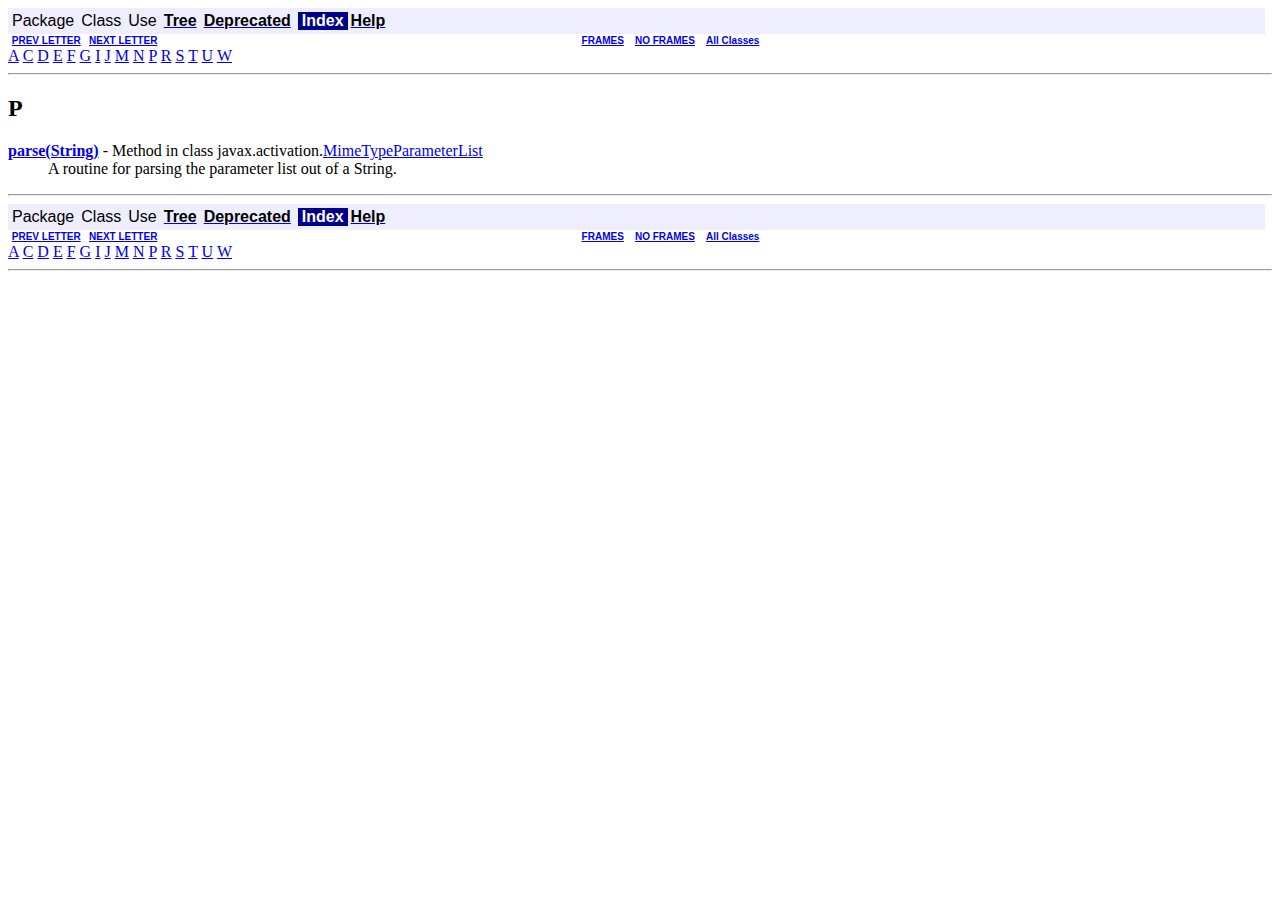
<file: jaf-1.1.1/docs/javadocs/index-files/index-11.html>
<!DOCTYPE HTML PUBLIC "-//W3C//DTD HTML 4.01 Transitional//EN" "http://www.w3.org/TR/html4/loose.dtd">
<!--NewPage-->
<HTML>
<HEAD>
<!-- Generated by javadoc (build 1.4.2) on Wed Oct 17 11:05:51 PDT 2007 -->
<TITLE>
P-Index (JavaBeans Activation Framework API documentation)
</TITLE>


<LINK REL ="stylesheet" TYPE="text/css" HREF="../stylesheet.css" TITLE="Style">

<SCRIPT type="text/javascript">
function windowTitle()
{
    parent.document.title="P-Index (JavaBeans Activation Framework API documentation)";
}
</SCRIPT>

</HEAD>

<BODY BGCOLOR="white" onload="windowTitle();">


<!-- ========= START OF TOP NAVBAR ======= -->
<A NAME="navbar_top"><!-- --></A>
<A HREF="#skip-navbar_top" title="Skip navigation links"></A>
<TABLE BORDER="0" WIDTH="100%" CELLPADDING="1" CELLSPACING="0" SUMMARY="">
<TR>
<TD COLSPAN=3 BGCOLOR="#EEEEFF" CLASS="NavBarCell1">
<A NAME="navbar_top_firstrow"><!-- --></A>
<TABLE BORDER="0" CELLPADDING="0" CELLSPACING="3" SUMMARY="">
  <TR ALIGN="center" VALIGN="top">
  <TD BGCOLOR="#EEEEFF" CLASS="NavBarCell1">    <FONT CLASS="NavBarFont1">Package</FONT>&nbsp;</TD>
  <TD BGCOLOR="#EEEEFF" CLASS="NavBarCell1">    <FONT CLASS="NavBarFont1">Class</FONT>&nbsp;</TD>
  <TD BGCOLOR="#EEEEFF" CLASS="NavBarCell1">    <FONT CLASS="NavBarFont1">Use</FONT>&nbsp;</TD>
  <TD BGCOLOR="#EEEEFF" CLASS="NavBarCell1">    <A HREF="../javax/activation/package-tree.html"><FONT CLASS="NavBarFont1"><B>Tree</B></FONT></A>&nbsp;</TD>
  <TD BGCOLOR="#EEEEFF" CLASS="NavBarCell1">    <A HREF="../deprecated-list.html"><FONT CLASS="NavBarFont1"><B>Deprecated</B></FONT></A>&nbsp;</TD>
  <TD BGCOLOR="#FFFFFF" CLASS="NavBarCell1Rev"> &nbsp;<FONT CLASS="NavBarFont1Rev"><B>Index</B></FONT>&nbsp;</TD>
  <TD BGCOLOR="#EEEEFF" CLASS="NavBarCell1">    <A HREF="../help-doc.html"><FONT CLASS="NavBarFont1"><B>Help</B></FONT></A>&nbsp;</TD>
  </TR>
</TABLE>
</TD>
<TD ALIGN="right" VALIGN="top" ROWSPAN=3><EM>
</EM>
</TD>
</TR>

<TR>
<TD BGCOLOR="white" CLASS="NavBarCell2"><FONT SIZE="-2">
&nbsp;<A HREF="index-10.html"><B>PREV LETTER</B></A>&nbsp;
&nbsp;<A HREF="index-12.html"><B>NEXT LETTER</B></A></FONT></TD>
<TD BGCOLOR="white" CLASS="NavBarCell2"><FONT SIZE="-2">
  <A HREF="../index.html" target="_top"><B>FRAMES</B></A>  &nbsp;
&nbsp;<A HREF="index-11.html" target="_top"><B>NO FRAMES</B></A>  &nbsp;
&nbsp;<SCRIPT type="text/javascript">
  <!--
  if(window==top) {
    document.writeln('<A HREF="../allclasses-noframe.html"><B>All Classes</B></A>');
  }
  //-->
</SCRIPT>
<NOSCRIPT>
  <A HREF="../allclasses-noframe.html"><B>All Classes</B></A>
</NOSCRIPT>

</FONT></TD>
</TR>
</TABLE>
<A NAME="skip-navbar_top"></A>
<!-- ========= END OF TOP NAVBAR ========= -->

<A HREF="index-1.html">A</A> <A HREF="index-2.html">C</A> <A HREF="index-3.html">D</A> <A HREF="index-4.html">E</A> <A HREF="index-5.html">F</A> <A HREF="index-6.html">G</A> <A HREF="index-7.html">I</A> <A HREF="index-8.html">J</A> <A HREF="index-9.html">M</A> <A HREF="index-10.html">N</A> <A HREF="index-11.html">P</A> <A HREF="index-12.html">R</A> <A HREF="index-13.html">S</A> <A HREF="index-14.html">T</A> <A HREF="index-15.html">U</A> <A HREF="index-16.html">W</A> <HR>
<A NAME="_P_"><!-- --></A><H2>
<B>P</B></H2>
<DL>
<DT><A HREF="../javax/activation/MimeTypeParameterList.html#parse(java.lang.String)"><B>parse(String)</B></A> - 
Method in class javax.activation.<A HREF="../javax/activation/MimeTypeParameterList.html" title="class in javax.activation">MimeTypeParameterList</A>
<DD>A routine for parsing the parameter list out of a String.
</DL>
<HR>


<!-- ======= START OF BOTTOM NAVBAR ====== -->
<A NAME="navbar_bottom"><!-- --></A>
<A HREF="#skip-navbar_bottom" title="Skip navigation links"></A>
<TABLE BORDER="0" WIDTH="100%" CELLPADDING="1" CELLSPACING="0" SUMMARY="">
<TR>
<TD COLSPAN=3 BGCOLOR="#EEEEFF" CLASS="NavBarCell1">
<A NAME="navbar_bottom_firstrow"><!-- --></A>
<TABLE BORDER="0" CELLPADDING="0" CELLSPACING="3" SUMMARY="">
  <TR ALIGN="center" VALIGN="top">
  <TD BGCOLOR="#EEEEFF" CLASS="NavBarCell1">    <FONT CLASS="NavBarFont1">Package</FONT>&nbsp;</TD>
  <TD BGCOLOR="#EEEEFF" CLASS="NavBarCell1">    <FONT CLASS="NavBarFont1">Class</FONT>&nbsp;</TD>
  <TD BGCOLOR="#EEEEFF" CLASS="NavBarCell1">    <FONT CLASS="NavBarFont1">Use</FONT>&nbsp;</TD>
  <TD BGCOLOR="#EEEEFF" CLASS="NavBarCell1">    <A HREF="../javax/activation/package-tree.html"><FONT CLASS="NavBarFont1"><B>Tree</B></FONT></A>&nbsp;</TD>
  <TD BGCOLOR="#EEEEFF" CLASS="NavBarCell1">    <A HREF="../deprecated-list.html"><FONT CLASS="NavBarFont1"><B>Deprecated</B></FONT></A>&nbsp;</TD>
  <TD BGCOLOR="#FFFFFF" CLASS="NavBarCell1Rev"> &nbsp;<FONT CLASS="NavBarFont1Rev"><B>Index</B></FONT>&nbsp;</TD>
  <TD BGCOLOR="#EEEEFF" CLASS="NavBarCell1">    <A HREF="../help-doc.html"><FONT CLASS="NavBarFont1"><B>Help</B></FONT></A>&nbsp;</TD>
  </TR>
</TABLE>
</TD>
<TD ALIGN="right" VALIGN="top" ROWSPAN=3><EM>
</EM>
</TD>
</TR>

<TR>
<TD BGCOLOR="white" CLASS="NavBarCell2"><FONT SIZE="-2">
&nbsp;<A HREF="index-10.html"><B>PREV LETTER</B></A>&nbsp;
&nbsp;<A HREF="index-12.html"><B>NEXT LETTER</B></A></FONT></TD>
<TD BGCOLOR="white" CLASS="NavBarCell2"><FONT SIZE="-2">
  <A HREF="../index.html" target="_top"><B>FRAMES</B></A>  &nbsp;
&nbsp;<A HREF="index-11.html" target="_top"><B>NO FRAMES</B></A>  &nbsp;
&nbsp;<SCRIPT type="text/javascript">
  <!--
  if(window==top) {
    document.writeln('<A HREF="../allclasses-noframe.html"><B>All Classes</B></A>');
  }
  //-->
</SCRIPT>
<NOSCRIPT>
  <A HREF="../allclasses-noframe.html"><B>All Classes</B></A>
</NOSCRIPT>

</FONT></TD>
</TR>
</TABLE>
<A NAME="skip-navbar_bottom"></A>
<!-- ======== END OF BOTTOM NAVBAR ======= -->

<A HREF="index-1.html">A</A> <A HREF="index-2.html">C</A> <A HREF="index-3.html">D</A> <A HREF="index-4.html">E</A> <A HREF="index-5.html">F</A> <A HREF="index-6.html">G</A> <A HREF="index-7.html">I</A> <A HREF="index-8.html">J</A> <A HREF="index-9.html">M</A> <A HREF="index-10.html">N</A> <A HREF="index-11.html">P</A> <A HREF="index-12.html">R</A> <A HREF="index-13.html">S</A> <A HREF="index-14.html">T</A> <A HREF="index-15.html">U</A> <A HREF="index-16.html">W</A> <HR>

</BODY>
</HTML>
</file>
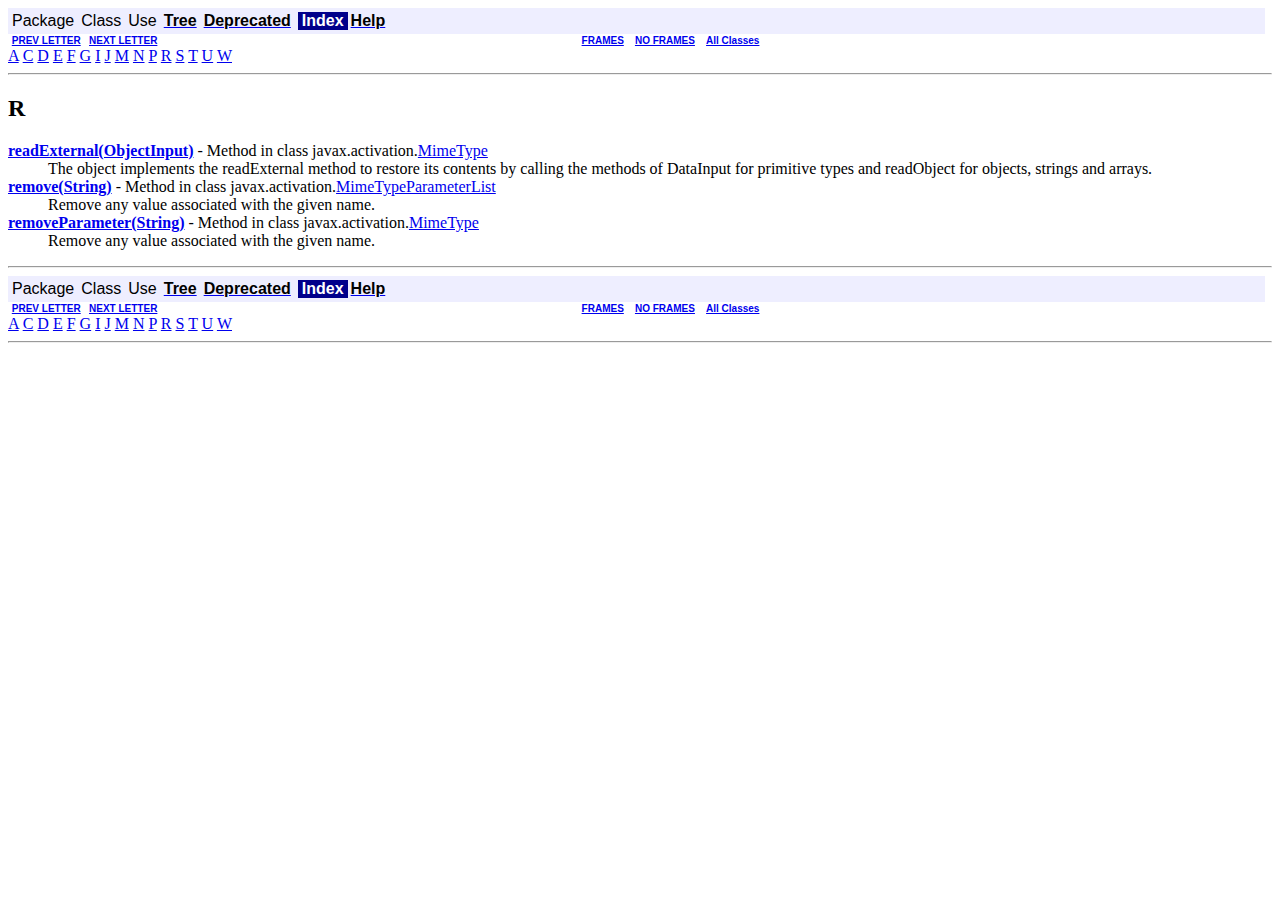
<file: jaf-1.1.1/docs/javadocs/index-files/index-12.html>
<!DOCTYPE HTML PUBLIC "-//W3C//DTD HTML 4.01 Transitional//EN" "http://www.w3.org/TR/html4/loose.dtd">
<!--NewPage-->
<HTML>
<HEAD>
<!-- Generated by javadoc (build 1.4.2) on Wed Oct 17 11:05:51 PDT 2007 -->
<TITLE>
R-Index (JavaBeans Activation Framework API documentation)
</TITLE>


<LINK REL ="stylesheet" TYPE="text/css" HREF="../stylesheet.css" TITLE="Style">

<SCRIPT type="text/javascript">
function windowTitle()
{
    parent.document.title="R-Index (JavaBeans Activation Framework API documentation)";
}
</SCRIPT>

</HEAD>

<BODY BGCOLOR="white" onload="windowTitle();">


<!-- ========= START OF TOP NAVBAR ======= -->
<A NAME="navbar_top"><!-- --></A>
<A HREF="#skip-navbar_top" title="Skip navigation links"></A>
<TABLE BORDER="0" WIDTH="100%" CELLPADDING="1" CELLSPACING="0" SUMMARY="">
<TR>
<TD COLSPAN=3 BGCOLOR="#EEEEFF" CLASS="NavBarCell1">
<A NAME="navbar_top_firstrow"><!-- --></A>
<TABLE BORDER="0" CELLPADDING="0" CELLSPACING="3" SUMMARY="">
  <TR ALIGN="center" VALIGN="top">
  <TD BGCOLOR="#EEEEFF" CLASS="NavBarCell1">    <FONT CLASS="NavBarFont1">Package</FONT>&nbsp;</TD>
  <TD BGCOLOR="#EEEEFF" CLASS="NavBarCell1">    <FONT CLASS="NavBarFont1">Class</FONT>&nbsp;</TD>
  <TD BGCOLOR="#EEEEFF" CLASS="NavBarCell1">    <FONT CLASS="NavBarFont1">Use</FONT>&nbsp;</TD>
  <TD BGCOLOR="#EEEEFF" CLASS="NavBarCell1">    <A HREF="../javax/activation/package-tree.html"><FONT CLASS="NavBarFont1"><B>Tree</B></FONT></A>&nbsp;</TD>
  <TD BGCOLOR="#EEEEFF" CLASS="NavBarCell1">    <A HREF="../deprecated-list.html"><FONT CLASS="NavBarFont1"><B>Deprecated</B></FONT></A>&nbsp;</TD>
  <TD BGCOLOR="#FFFFFF" CLASS="NavBarCell1Rev"> &nbsp;<FONT CLASS="NavBarFont1Rev"><B>Index</B></FONT>&nbsp;</TD>
  <TD BGCOLOR="#EEEEFF" CLASS="NavBarCell1">    <A HREF="../help-doc.html"><FONT CLASS="NavBarFont1"><B>Help</B></FONT></A>&nbsp;</TD>
  </TR>
</TABLE>
</TD>
<TD ALIGN="right" VALIGN="top" ROWSPAN=3><EM>
</EM>
</TD>
</TR>

<TR>
<TD BGCOLOR="white" CLASS="NavBarCell2"><FONT SIZE="-2">
&nbsp;<A HREF="index-11.html"><B>PREV LETTER</B></A>&nbsp;
&nbsp;<A HREF="index-13.html"><B>NEXT LETTER</B></A></FONT></TD>
<TD BGCOLOR="white" CLASS="NavBarCell2"><FONT SIZE="-2">
  <A HREF="../index.html" target="_top"><B>FRAMES</B></A>  &nbsp;
&nbsp;<A HREF="index-12.html" target="_top"><B>NO FRAMES</B></A>  &nbsp;
&nbsp;<SCRIPT type="text/javascript">
  <!--
  if(window==top) {
    document.writeln('<A HREF="../allclasses-noframe.html"><B>All Classes</B></A>');
  }
  //-->
</SCRIPT>
<NOSCRIPT>
  <A HREF="../allclasses-noframe.html"><B>All Classes</B></A>
</NOSCRIPT>

</FONT></TD>
</TR>
</TABLE>
<A NAME="skip-navbar_top"></A>
<!-- ========= END OF TOP NAVBAR ========= -->

<A HREF="index-1.html">A</A> <A HREF="index-2.html">C</A> <A HREF="index-3.html">D</A> <A HREF="index-4.html">E</A> <A HREF="index-5.html">F</A> <A HREF="index-6.html">G</A> <A HREF="index-7.html">I</A> <A HREF="index-8.html">J</A> <A HREF="index-9.html">M</A> <A HREF="index-10.html">N</A> <A HREF="index-11.html">P</A> <A HREF="index-12.html">R</A> <A HREF="index-13.html">S</A> <A HREF="index-14.html">T</A> <A HREF="index-15.html">U</A> <A HREF="index-16.html">W</A> <HR>
<A NAME="_R_"><!-- --></A><H2>
<B>R</B></H2>
<DL>
<DT><A HREF="../javax/activation/MimeType.html#readExternal(java.io.ObjectInput)"><B>readExternal(ObjectInput)</B></A> - 
Method in class javax.activation.<A HREF="../javax/activation/MimeType.html" title="class in javax.activation">MimeType</A>
<DD>The object implements the readExternal method to restore its
 contents by calling the methods of DataInput for primitive
 types and readObject for objects, strings and arrays.
<DT><A HREF="../javax/activation/MimeTypeParameterList.html#remove(java.lang.String)"><B>remove(String)</B></A> - 
Method in class javax.activation.<A HREF="../javax/activation/MimeTypeParameterList.html" title="class in javax.activation">MimeTypeParameterList</A>
<DD>Remove any value associated with the given name.
<DT><A HREF="../javax/activation/MimeType.html#removeParameter(java.lang.String)"><B>removeParameter(String)</B></A> - 
Method in class javax.activation.<A HREF="../javax/activation/MimeType.html" title="class in javax.activation">MimeType</A>
<DD>Remove any value associated with the given name.
</DL>
<HR>


<!-- ======= START OF BOTTOM NAVBAR ====== -->
<A NAME="navbar_bottom"><!-- --></A>
<A HREF="#skip-navbar_bottom" title="Skip navigation links"></A>
<TABLE BORDER="0" WIDTH="100%" CELLPADDING="1" CELLSPACING="0" SUMMARY="">
<TR>
<TD COLSPAN=3 BGCOLOR="#EEEEFF" CLASS="NavBarCell1">
<A NAME="navbar_bottom_firstrow"><!-- --></A>
<TABLE BORDER="0" CELLPADDING="0" CELLSPACING="3" SUMMARY="">
  <TR ALIGN="center" VALIGN="top">
  <TD BGCOLOR="#EEEEFF" CLASS="NavBarCell1">    <FONT CLASS="NavBarFont1">Package</FONT>&nbsp;</TD>
  <TD BGCOLOR="#EEEEFF" CLASS="NavBarCell1">    <FONT CLASS="NavBarFont1">Class</FONT>&nbsp;</TD>
  <TD BGCOLOR="#EEEEFF" CLASS="NavBarCell1">    <FONT CLASS="NavBarFont1">Use</FONT>&nbsp;</TD>
  <TD BGCOLOR="#EEEEFF" CLASS="NavBarCell1">    <A HREF="../javax/activation/package-tree.html"><FONT CLASS="NavBarFont1"><B>Tree</B></FONT></A>&nbsp;</TD>
  <TD BGCOLOR="#EEEEFF" CLASS="NavBarCell1">    <A HREF="../deprecated-list.html"><FONT CLASS="NavBarFont1"><B>Deprecated</B></FONT></A>&nbsp;</TD>
  <TD BGCOLOR="#FFFFFF" CLASS="NavBarCell1Rev"> &nbsp;<FONT CLASS="NavBarFont1Rev"><B>Index</B></FONT>&nbsp;</TD>
  <TD BGCOLOR="#EEEEFF" CLASS="NavBarCell1">    <A HREF="../help-doc.html"><FONT CLASS="NavBarFont1"><B>Help</B></FONT></A>&nbsp;</TD>
  </TR>
</TABLE>
</TD>
<TD ALIGN="right" VALIGN="top" ROWSPAN=3><EM>
</EM>
</TD>
</TR>

<TR>
<TD BGCOLOR="white" CLASS="NavBarCell2"><FONT SIZE="-2">
&nbsp;<A HREF="index-11.html"><B>PREV LETTER</B></A>&nbsp;
&nbsp;<A HREF="index-13.html"><B>NEXT LETTER</B></A></FONT></TD>
<TD BGCOLOR="white" CLASS="NavBarCell2"><FONT SIZE="-2">
  <A HREF="../index.html" target="_top"><B>FRAMES</B></A>  &nbsp;
&nbsp;<A HREF="index-12.html" target="_top"><B>NO FRAMES</B></A>  &nbsp;
&nbsp;<SCRIPT type="text/javascript">
  <!--
  if(window==top) {
    document.writeln('<A HREF="../allclasses-noframe.html"><B>All Classes</B></A>');
  }
  //-->
</SCRIPT>
<NOSCRIPT>
  <A HREF="../allclasses-noframe.html"><B>All Classes</B></A>
</NOSCRIPT>

</FONT></TD>
</TR>
</TABLE>
<A NAME="skip-navbar_bottom"></A>
<!-- ======== END OF BOTTOM NAVBAR ======= -->

<A HREF="index-1.html">A</A> <A HREF="index-2.html">C</A> <A HREF="index-3.html">D</A> <A HREF="index-4.html">E</A> <A HREF="index-5.html">F</A> <A HREF="index-6.html">G</A> <A HREF="index-7.html">I</A> <A HREF="index-8.html">J</A> <A HREF="index-9.html">M</A> <A HREF="index-10.html">N</A> <A HREF="index-11.html">P</A> <A HREF="index-12.html">R</A> <A HREF="index-13.html">S</A> <A HREF="index-14.html">T</A> <A HREF="index-15.html">U</A> <A HREF="index-16.html">W</A> <HR>

</BODY>
</HTML>
</file>
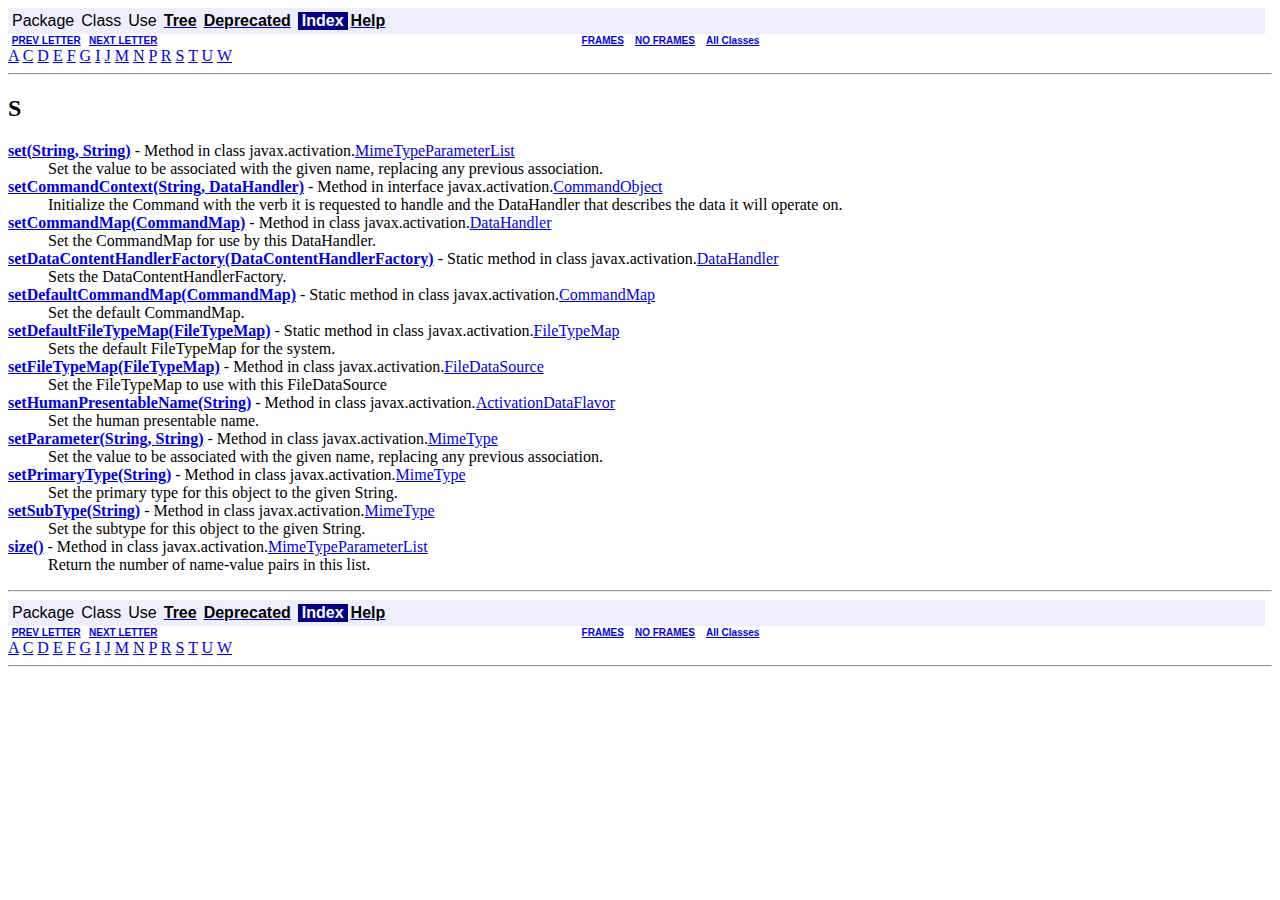
<file: jaf-1.1.1/docs/javadocs/index-files/index-13.html>
<!DOCTYPE HTML PUBLIC "-//W3C//DTD HTML 4.01 Transitional//EN" "http://www.w3.org/TR/html4/loose.dtd">
<!--NewPage-->
<HTML>
<HEAD>
<!-- Generated by javadoc (build 1.4.2) on Wed Oct 17 11:05:51 PDT 2007 -->
<TITLE>
S-Index (JavaBeans Activation Framework API documentation)
</TITLE>


<LINK REL ="stylesheet" TYPE="text/css" HREF="../stylesheet.css" TITLE="Style">

<SCRIPT type="text/javascript">
function windowTitle()
{
    parent.document.title="S-Index (JavaBeans Activation Framework API documentation)";
}
</SCRIPT>

</HEAD>

<BODY BGCOLOR="white" onload="windowTitle();">


<!-- ========= START OF TOP NAVBAR ======= -->
<A NAME="navbar_top"><!-- --></A>
<A HREF="#skip-navbar_top" title="Skip navigation links"></A>
<TABLE BORDER="0" WIDTH="100%" CELLPADDING="1" CELLSPACING="0" SUMMARY="">
<TR>
<TD COLSPAN=3 BGCOLOR="#EEEEFF" CLASS="NavBarCell1">
<A NAME="navbar_top_firstrow"><!-- --></A>
<TABLE BORDER="0" CELLPADDING="0" CELLSPACING="3" SUMMARY="">
  <TR ALIGN="center" VALIGN="top">
  <TD BGCOLOR="#EEEEFF" CLASS="NavBarCell1">    <FONT CLASS="NavBarFont1">Package</FONT>&nbsp;</TD>
  <TD BGCOLOR="#EEEEFF" CLASS="NavBarCell1">    <FONT CLASS="NavBarFont1">Class</FONT>&nbsp;</TD>
  <TD BGCOLOR="#EEEEFF" CLASS="NavBarCell1">    <FONT CLASS="NavBarFont1">Use</FONT>&nbsp;</TD>
  <TD BGCOLOR="#EEEEFF" CLASS="NavBarCell1">    <A HREF="../javax/activation/package-tree.html"><FONT CLASS="NavBarFont1"><B>Tree</B></FONT></A>&nbsp;</TD>
  <TD BGCOLOR="#EEEEFF" CLASS="NavBarCell1">    <A HREF="../deprecated-list.html"><FONT CLASS="NavBarFont1"><B>Deprecated</B></FONT></A>&nbsp;</TD>
  <TD BGCOLOR="#FFFFFF" CLASS="NavBarCell1Rev"> &nbsp;<FONT CLASS="NavBarFont1Rev"><B>Index</B></FONT>&nbsp;</TD>
  <TD BGCOLOR="#EEEEFF" CLASS="NavBarCell1">    <A HREF="../help-doc.html"><FONT CLASS="NavBarFont1"><B>Help</B></FONT></A>&nbsp;</TD>
  </TR>
</TABLE>
</TD>
<TD ALIGN="right" VALIGN="top" ROWSPAN=3><EM>
</EM>
</TD>
</TR>

<TR>
<TD BGCOLOR="white" CLASS="NavBarCell2"><FONT SIZE="-2">
&nbsp;<A HREF="index-12.html"><B>PREV LETTER</B></A>&nbsp;
&nbsp;<A HREF="index-14.html"><B>NEXT LETTER</B></A></FONT></TD>
<TD BGCOLOR="white" CLASS="NavBarCell2"><FONT SIZE="-2">
  <A HREF="../index.html" target="_top"><B>FRAMES</B></A>  &nbsp;
&nbsp;<A HREF="index-13.html" target="_top"><B>NO FRAMES</B></A>  &nbsp;
&nbsp;<SCRIPT type="text/javascript">
  <!--
  if(window==top) {
    document.writeln('<A HREF="../allclasses-noframe.html"><B>All Classes</B></A>');
  }
  //-->
</SCRIPT>
<NOSCRIPT>
  <A HREF="../allclasses-noframe.html"><B>All Classes</B></A>
</NOSCRIPT>

</FONT></TD>
</TR>
</TABLE>
<A NAME="skip-navbar_top"></A>
<!-- ========= END OF TOP NAVBAR ========= -->

<A HREF="index-1.html">A</A> <A HREF="index-2.html">C</A> <A HREF="index-3.html">D</A> <A HREF="index-4.html">E</A> <A HREF="index-5.html">F</A> <A HREF="index-6.html">G</A> <A HREF="index-7.html">I</A> <A HREF="index-8.html">J</A> <A HREF="index-9.html">M</A> <A HREF="index-10.html">N</A> <A HREF="index-11.html">P</A> <A HREF="index-12.html">R</A> <A HREF="index-13.html">S</A> <A HREF="index-14.html">T</A> <A HREF="index-15.html">U</A> <A HREF="index-16.html">W</A> <HR>
<A NAME="_S_"><!-- --></A><H2>
<B>S</B></H2>
<DL>
<DT><A HREF="../javax/activation/MimeTypeParameterList.html#set(java.lang.String, java.lang.String)"><B>set(String, String)</B></A> - 
Method in class javax.activation.<A HREF="../javax/activation/MimeTypeParameterList.html" title="class in javax.activation">MimeTypeParameterList</A>
<DD>Set the value to be associated with the given name, replacing
 any previous association.
<DT><A HREF="../javax/activation/CommandObject.html#setCommandContext(java.lang.String, javax.activation.DataHandler)"><B>setCommandContext(String, DataHandler)</B></A> - 
Method in interface javax.activation.<A HREF="../javax/activation/CommandObject.html" title="interface in javax.activation">CommandObject</A>
<DD>Initialize the Command with the verb it is requested to handle
 and the DataHandler that describes the data it will
 operate on.
<DT><A HREF="../javax/activation/DataHandler.html#setCommandMap(javax.activation.CommandMap)"><B>setCommandMap(CommandMap)</B></A> - 
Method in class javax.activation.<A HREF="../javax/activation/DataHandler.html" title="class in javax.activation">DataHandler</A>
<DD>Set the CommandMap for use by this DataHandler.
<DT><A HREF="../javax/activation/DataHandler.html#setDataContentHandlerFactory(javax.activation.DataContentHandlerFactory)"><B>setDataContentHandlerFactory(DataContentHandlerFactory)</B></A> - 
Static method in class javax.activation.<A HREF="../javax/activation/DataHandler.html" title="class in javax.activation">DataHandler</A>
<DD>Sets the DataContentHandlerFactory.
<DT><A HREF="../javax/activation/CommandMap.html#setDefaultCommandMap(javax.activation.CommandMap)"><B>setDefaultCommandMap(CommandMap)</B></A> - 
Static method in class javax.activation.<A HREF="../javax/activation/CommandMap.html" title="class in javax.activation">CommandMap</A>
<DD>Set the default CommandMap.
<DT><A HREF="../javax/activation/FileTypeMap.html#setDefaultFileTypeMap(javax.activation.FileTypeMap)"><B>setDefaultFileTypeMap(FileTypeMap)</B></A> - 
Static method in class javax.activation.<A HREF="../javax/activation/FileTypeMap.html" title="class in javax.activation">FileTypeMap</A>
<DD>Sets the default FileTypeMap for the system.
<DT><A HREF="../javax/activation/FileDataSource.html#setFileTypeMap(javax.activation.FileTypeMap)"><B>setFileTypeMap(FileTypeMap)</B></A> - 
Method in class javax.activation.<A HREF="../javax/activation/FileDataSource.html" title="class in javax.activation">FileDataSource</A>
<DD>Set the FileTypeMap to use with this FileDataSource
<DT><A HREF="../javax/activation/ActivationDataFlavor.html#setHumanPresentableName(java.lang.String)"><B>setHumanPresentableName(String)</B></A> - 
Method in class javax.activation.<A HREF="../javax/activation/ActivationDataFlavor.html" title="class in javax.activation">ActivationDataFlavor</A>
<DD>Set the human presentable name.
<DT><A HREF="../javax/activation/MimeType.html#setParameter(java.lang.String, java.lang.String)"><B>setParameter(String, String)</B></A> - 
Method in class javax.activation.<A HREF="../javax/activation/MimeType.html" title="class in javax.activation">MimeType</A>
<DD>Set the value to be associated with the given name, replacing
 any previous association.
<DT><A HREF="../javax/activation/MimeType.html#setPrimaryType(java.lang.String)"><B>setPrimaryType(String)</B></A> - 
Method in class javax.activation.<A HREF="../javax/activation/MimeType.html" title="class in javax.activation">MimeType</A>
<DD>Set the primary type for this object to the given String.
<DT><A HREF="../javax/activation/MimeType.html#setSubType(java.lang.String)"><B>setSubType(String)</B></A> - 
Method in class javax.activation.<A HREF="../javax/activation/MimeType.html" title="class in javax.activation">MimeType</A>
<DD>Set the subtype for this object to the given String.
<DT><A HREF="../javax/activation/MimeTypeParameterList.html#size()"><B>size()</B></A> - 
Method in class javax.activation.<A HREF="../javax/activation/MimeTypeParameterList.html" title="class in javax.activation">MimeTypeParameterList</A>
<DD>Return the number of name-value pairs in this list.
</DL>
<HR>


<!-- ======= START OF BOTTOM NAVBAR ====== -->
<A NAME="navbar_bottom"><!-- --></A>
<A HREF="#skip-navbar_bottom" title="Skip navigation links"></A>
<TABLE BORDER="0" WIDTH="100%" CELLPADDING="1" CELLSPACING="0" SUMMARY="">
<TR>
<TD COLSPAN=3 BGCOLOR="#EEEEFF" CLASS="NavBarCell1">
<A NAME="navbar_bottom_firstrow"><!-- --></A>
<TABLE BORDER="0" CELLPADDING="0" CELLSPACING="3" SUMMARY="">
  <TR ALIGN="center" VALIGN="top">
  <TD BGCOLOR="#EEEEFF" CLASS="NavBarCell1">    <FONT CLASS="NavBarFont1">Package</FONT>&nbsp;</TD>
  <TD BGCOLOR="#EEEEFF" CLASS="NavBarCell1">    <FONT CLASS="NavBarFont1">Class</FONT>&nbsp;</TD>
  <TD BGCOLOR="#EEEEFF" CLASS="NavBarCell1">    <FONT CLASS="NavBarFont1">Use</FONT>&nbsp;</TD>
  <TD BGCOLOR="#EEEEFF" CLASS="NavBarCell1">    <A HREF="../javax/activation/package-tree.html"><FONT CLASS="NavBarFont1"><B>Tree</B></FONT></A>&nbsp;</TD>
  <TD BGCOLOR="#EEEEFF" CLASS="NavBarCell1">    <A HREF="../deprecated-list.html"><FONT CLASS="NavBarFont1"><B>Deprecated</B></FONT></A>&nbsp;</TD>
  <TD BGCOLOR="#FFFFFF" CLASS="NavBarCell1Rev"> &nbsp;<FONT CLASS="NavBarFont1Rev"><B>Index</B></FONT>&nbsp;</TD>
  <TD BGCOLOR="#EEEEFF" CLASS="NavBarCell1">    <A HREF="../help-doc.html"><FONT CLASS="NavBarFont1"><B>Help</B></FONT></A>&nbsp;</TD>
  </TR>
</TABLE>
</TD>
<TD ALIGN="right" VALIGN="top" ROWSPAN=3><EM>
</EM>
</TD>
</TR>

<TR>
<TD BGCOLOR="white" CLASS="NavBarCell2"><FONT SIZE="-2">
&nbsp;<A HREF="index-12.html"><B>PREV LETTER</B></A>&nbsp;
&nbsp;<A HREF="index-14.html"><B>NEXT LETTER</B></A></FONT></TD>
<TD BGCOLOR="white" CLASS="NavBarCell2"><FONT SIZE="-2">
  <A HREF="../index.html" target="_top"><B>FRAMES</B></A>  &nbsp;
&nbsp;<A HREF="index-13.html" target="_top"><B>NO FRAMES</B></A>  &nbsp;
&nbsp;<SCRIPT type="text/javascript">
  <!--
  if(window==top) {
    document.writeln('<A HREF="../allclasses-noframe.html"><B>All Classes</B></A>');
  }
  //-->
</SCRIPT>
<NOSCRIPT>
  <A HREF="../allclasses-noframe.html"><B>All Classes</B></A>
</NOSCRIPT>

</FONT></TD>
</TR>
</TABLE>
<A NAME="skip-navbar_bottom"></A>
<!-- ======== END OF BOTTOM NAVBAR ======= -->

<A HREF="index-1.html">A</A> <A HREF="index-2.html">C</A> <A HREF="index-3.html">D</A> <A HREF="index-4.html">E</A> <A HREF="index-5.html">F</A> <A HREF="index-6.html">G</A> <A HREF="index-7.html">I</A> <A HREF="index-8.html">J</A> <A HREF="index-9.html">M</A> <A HREF="index-10.html">N</A> <A HREF="index-11.html">P</A> <A HREF="index-12.html">R</A> <A HREF="index-13.html">S</A> <A HREF="index-14.html">T</A> <A HREF="index-15.html">U</A> <A HREF="index-16.html">W</A> <HR>

</BODY>
</HTML>
</file>
<file: jaf-1.1.1/docs/javadocs/stylesheet.css>
/* Javadoc style sheet */

/* Define colors, fonts and other style attributes here to override the defaults */

/* Page background color */
body { background-color: #FFFFFF }

/* Headings */
h1 { font-size: 145% }

/* Table colors */
.TableHeadingColor     { background: #CCCCFF } /* Dark mauve */
.TableSubHeadingColor  { background: #EEEEFF } /* Light mauve */
.TableRowColor         { background: #FFFFFF } /* White */

/* Font used in left-hand frame lists */
.FrameTitleFont   { font-size: 100%; font-family: Helvetica, Arial, sans-serif }
.FrameHeadingFont { font-size:  90%; font-family: Helvetica, Arial, sans-serif }
.FrameItemFont    { font-size:  90%; font-family: Helvetica, Arial, sans-serif }

/* Navigation bar fonts and colors */
.NavBarCell1    { background-color:#EEEEFF;} /* Light mauve */
.NavBarCell1Rev { background-color:#00008B;} /* Dark Blue */
.NavBarFont1    { font-family: Arial, Helvetica, sans-serif; color:#000000;}
.NavBarFont1Rev { font-family: Arial, Helvetica, sans-serif; color:#FFFFFF;}

.NavBarCell2    { font-family: Arial, Helvetica, sans-serif; background-color:#FFFFFF;}
.NavBarCell3    { font-family: Arial, Helvetica, sans-serif; background-color:#FFFFFF;}
</file>
